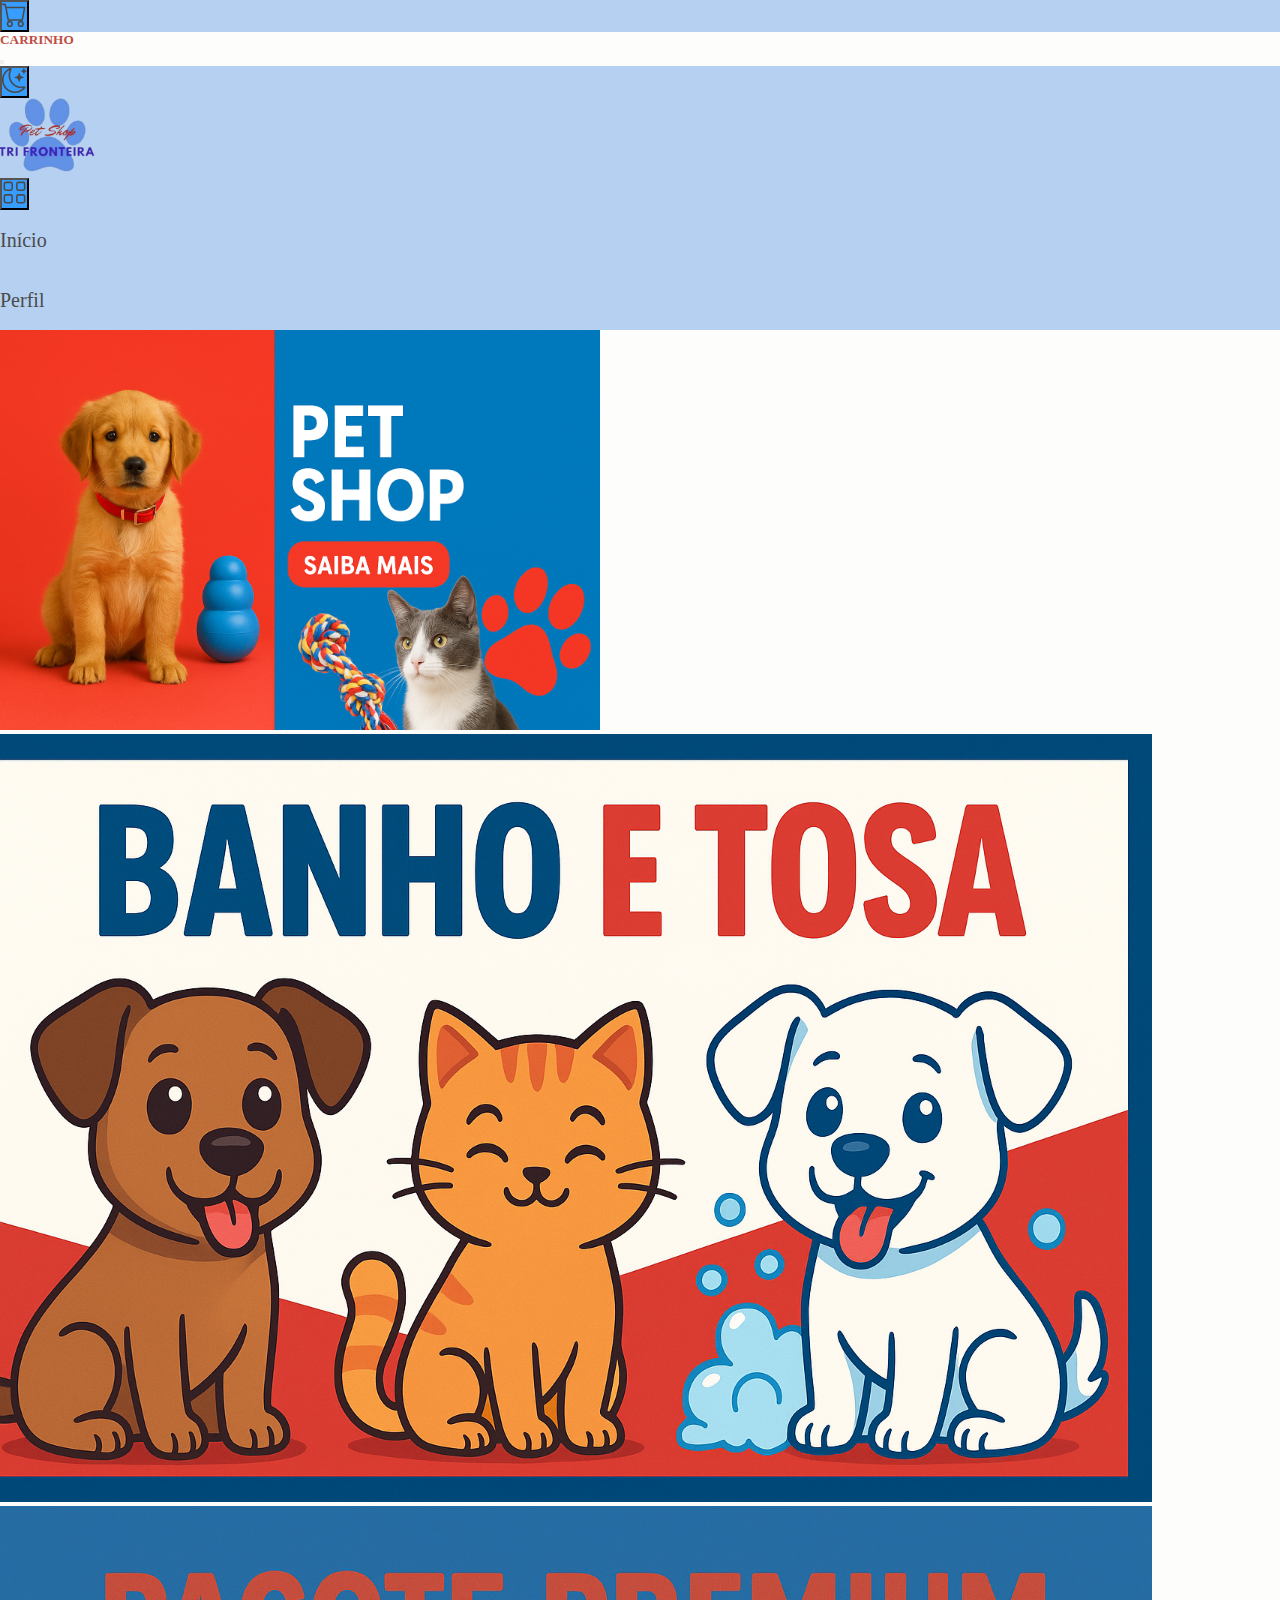
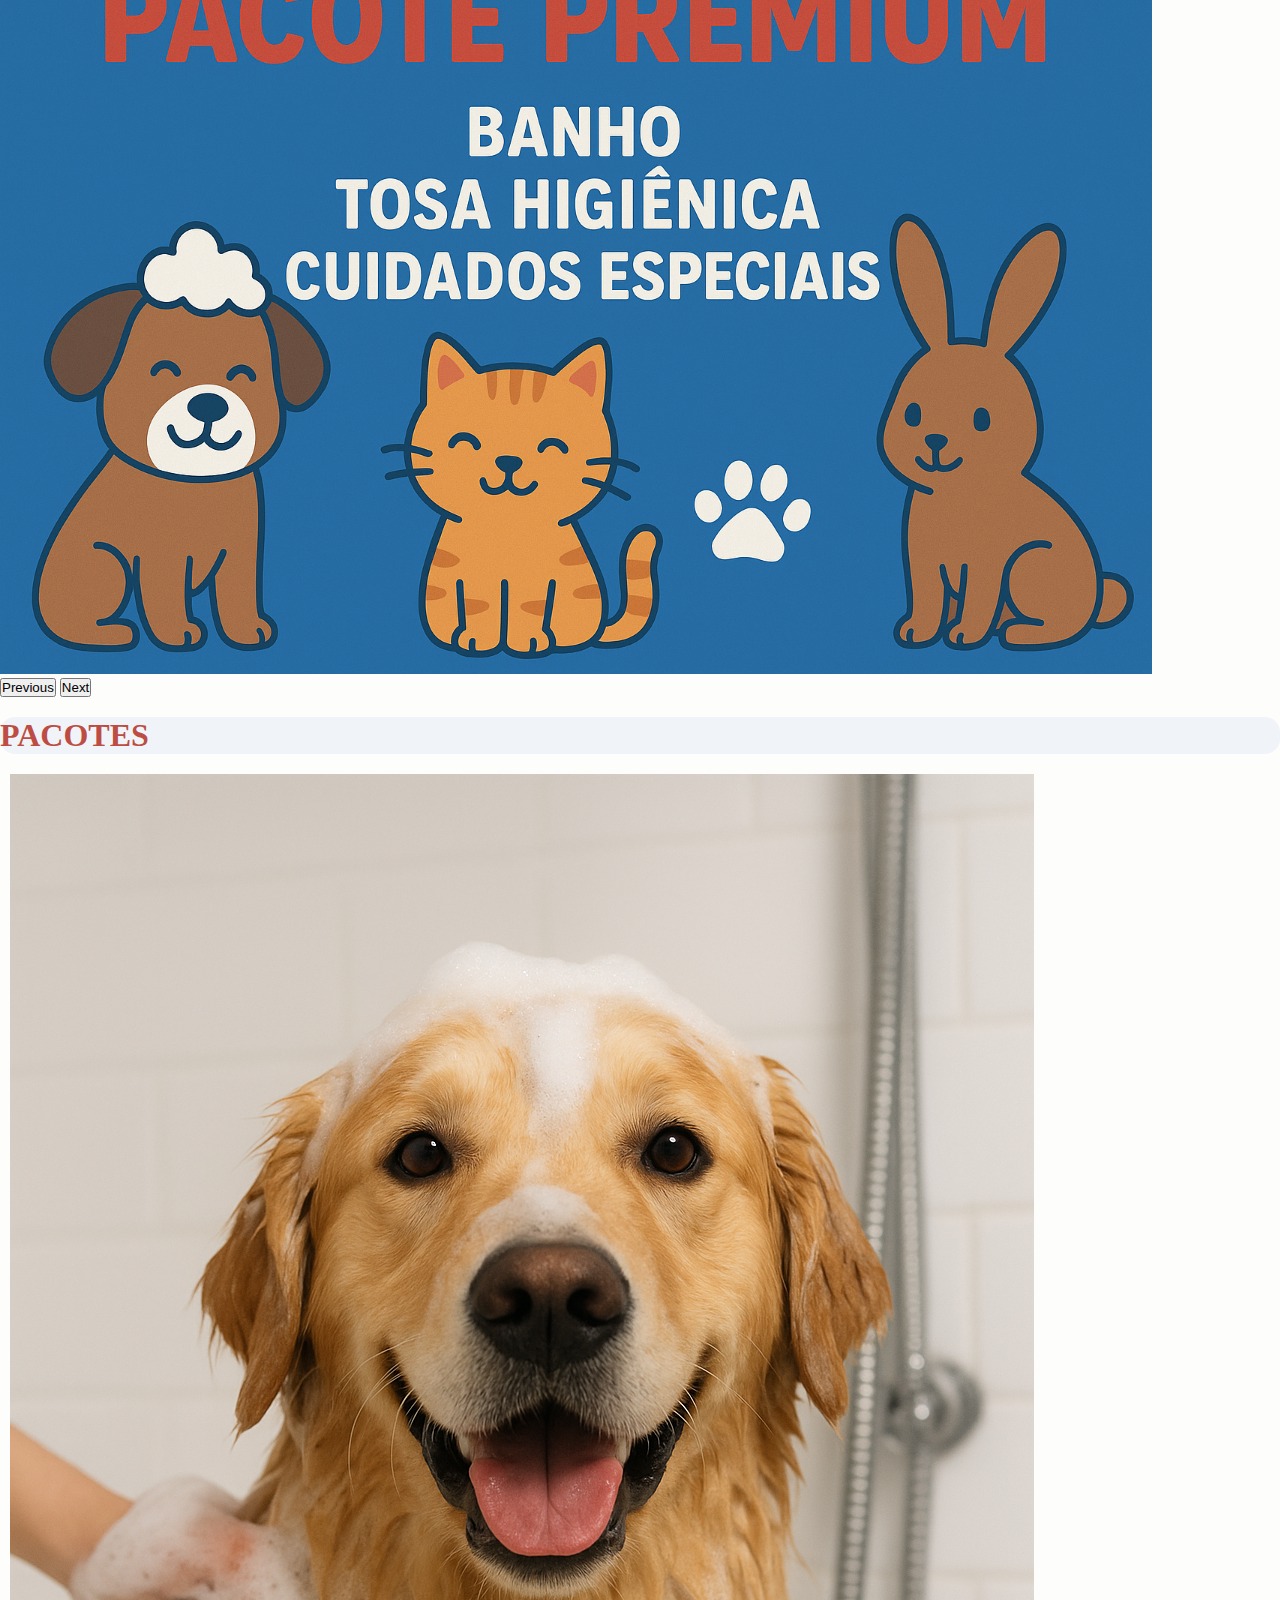
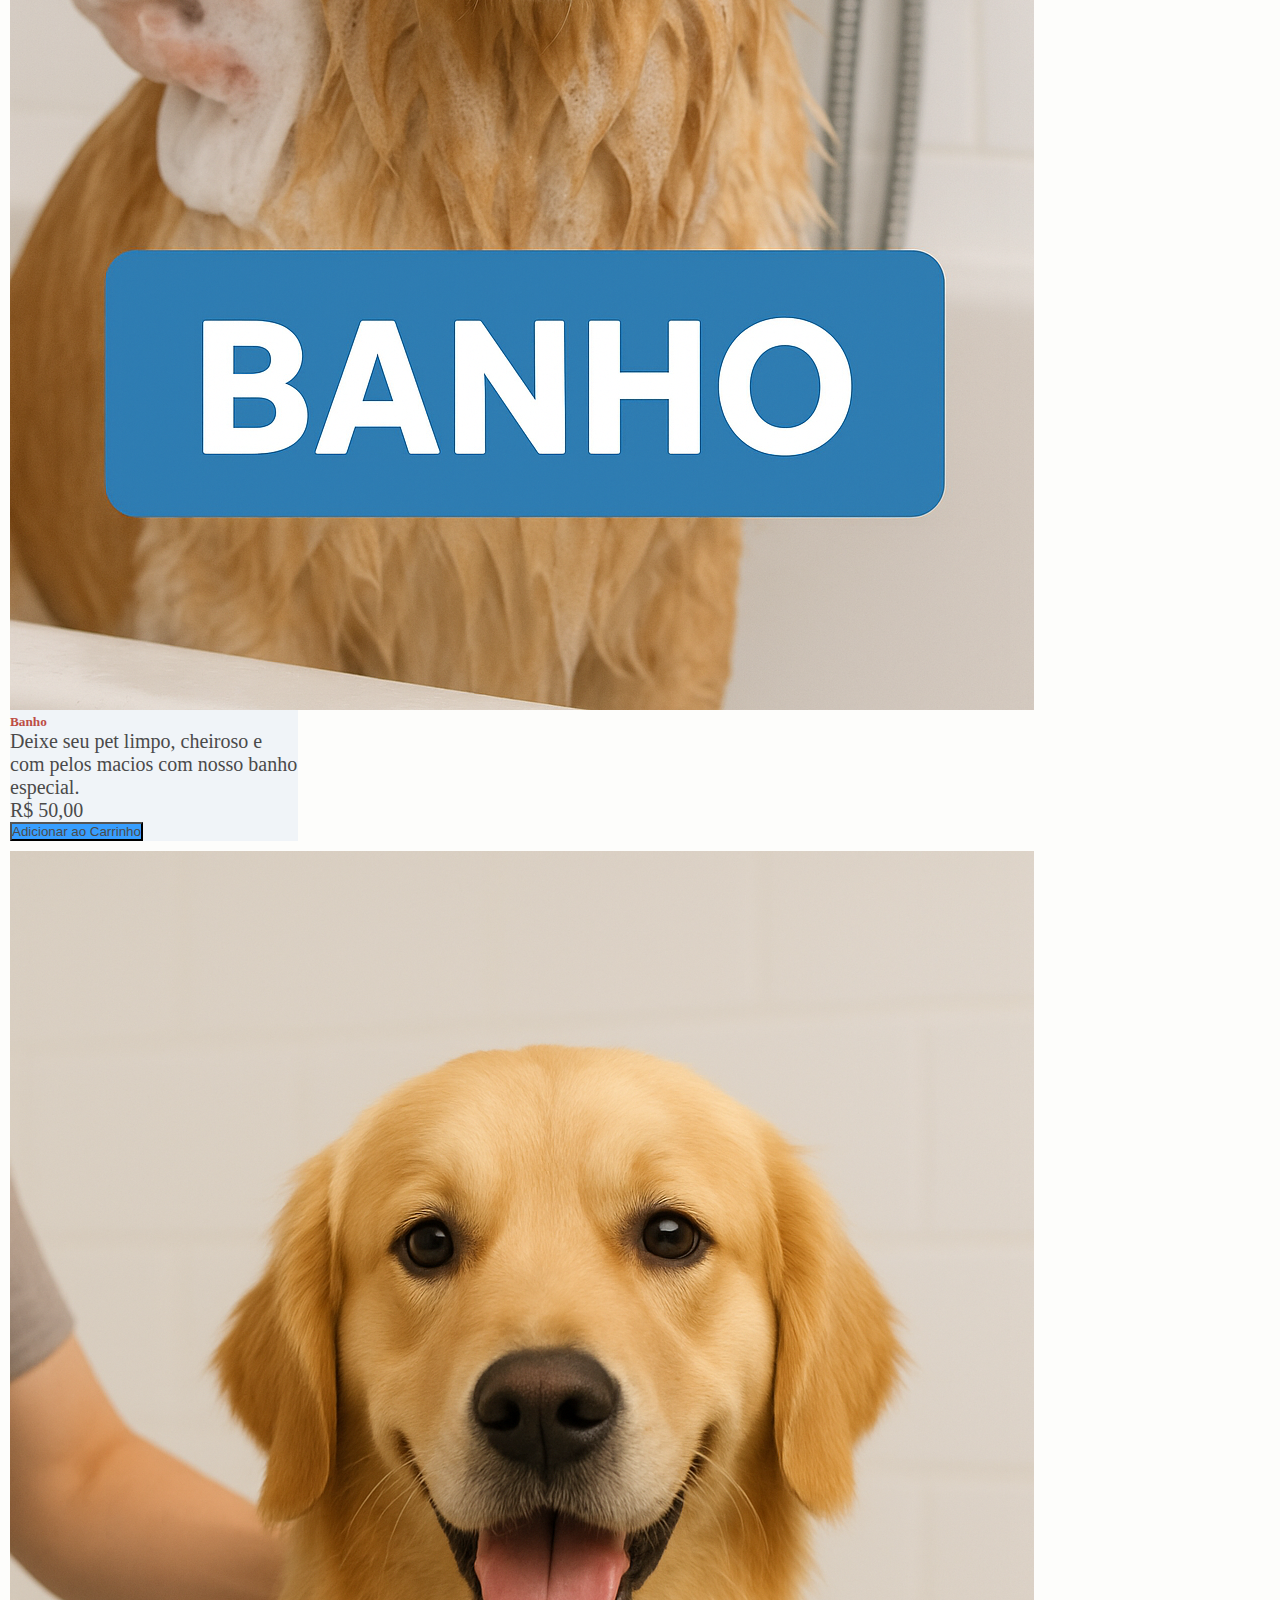
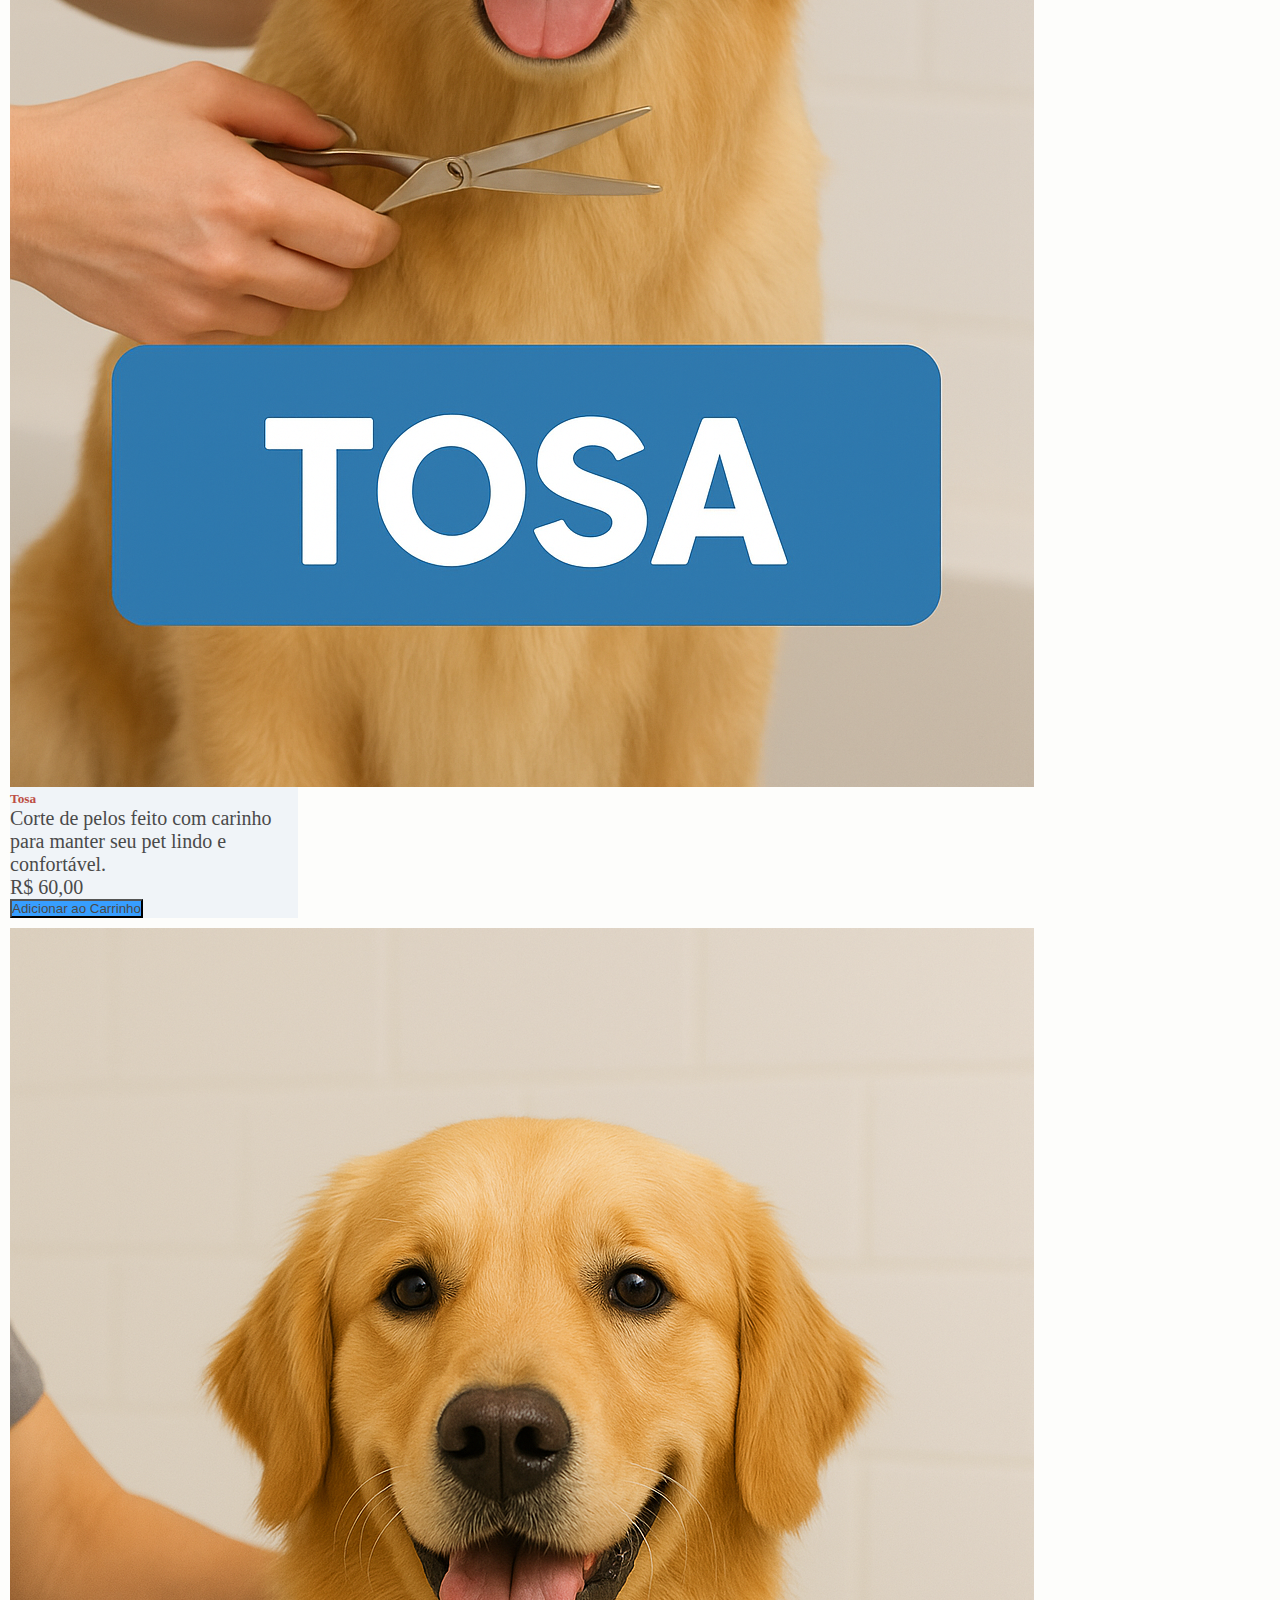
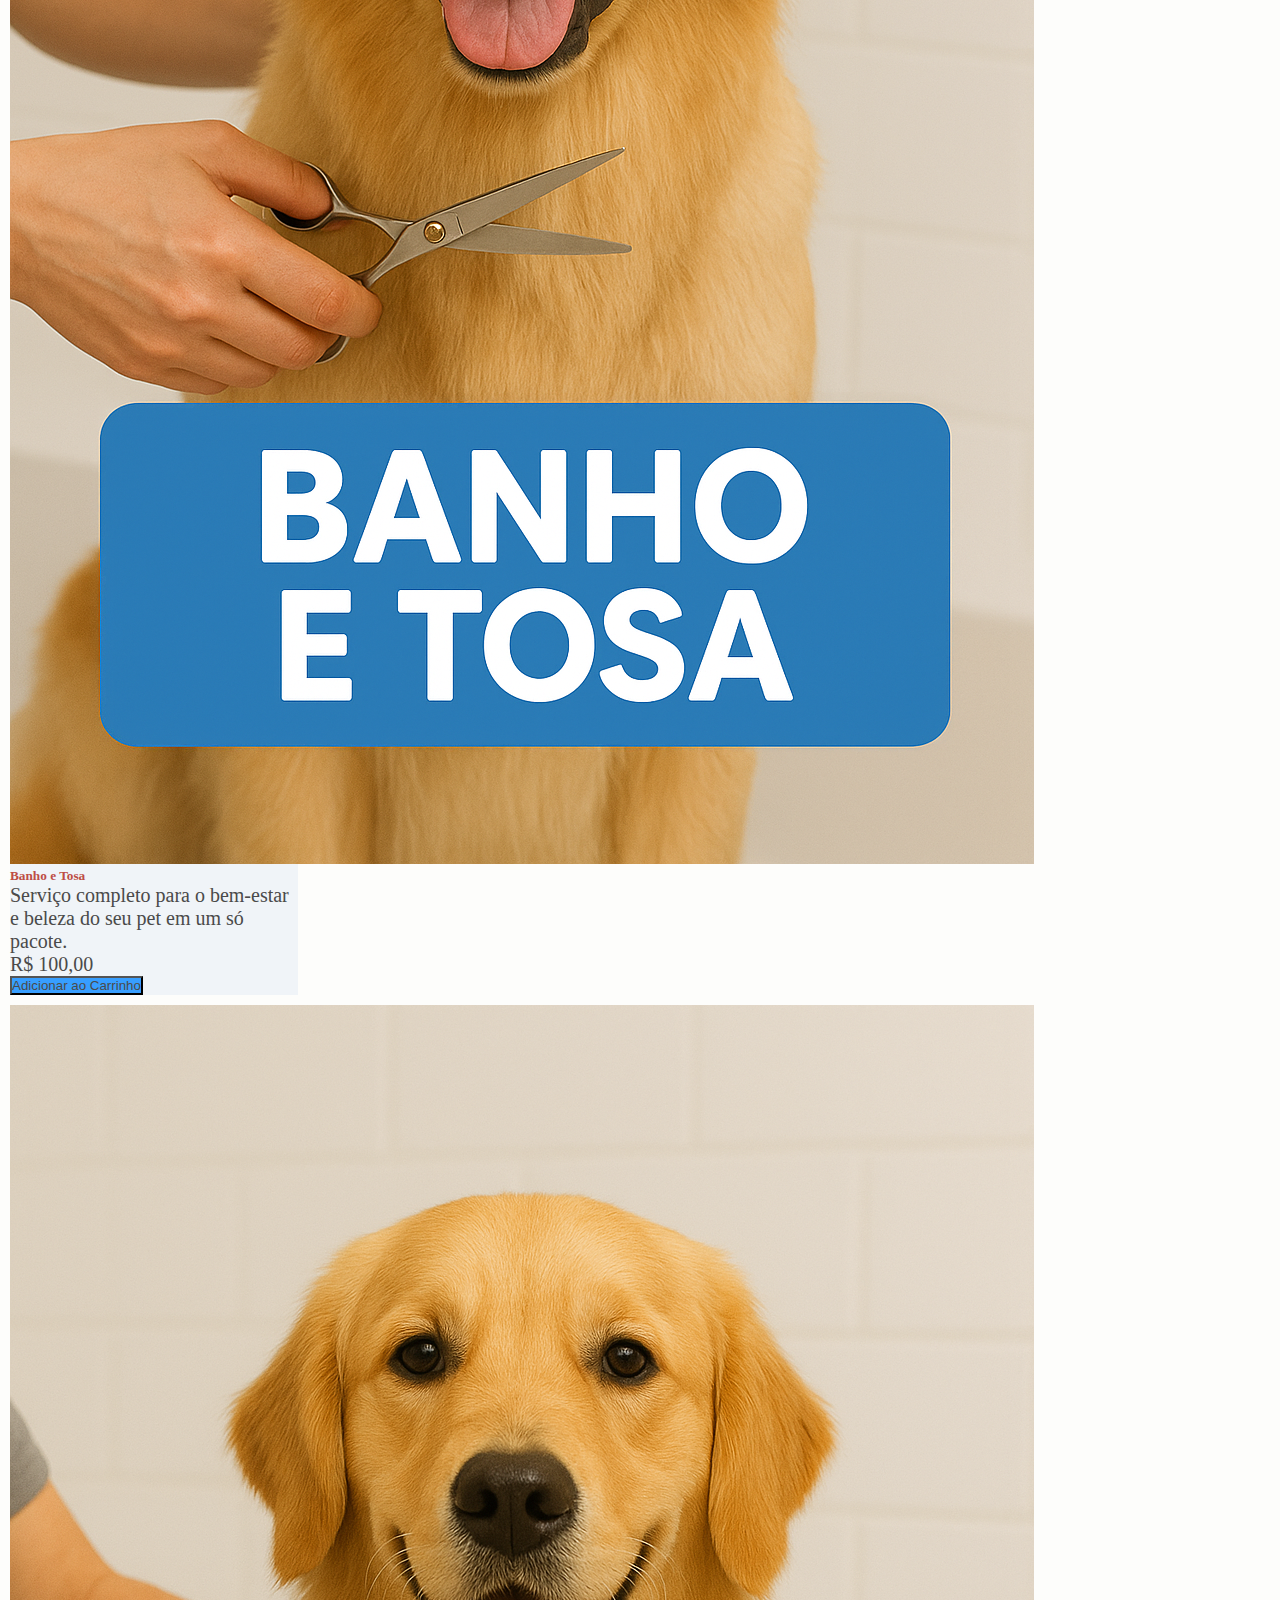
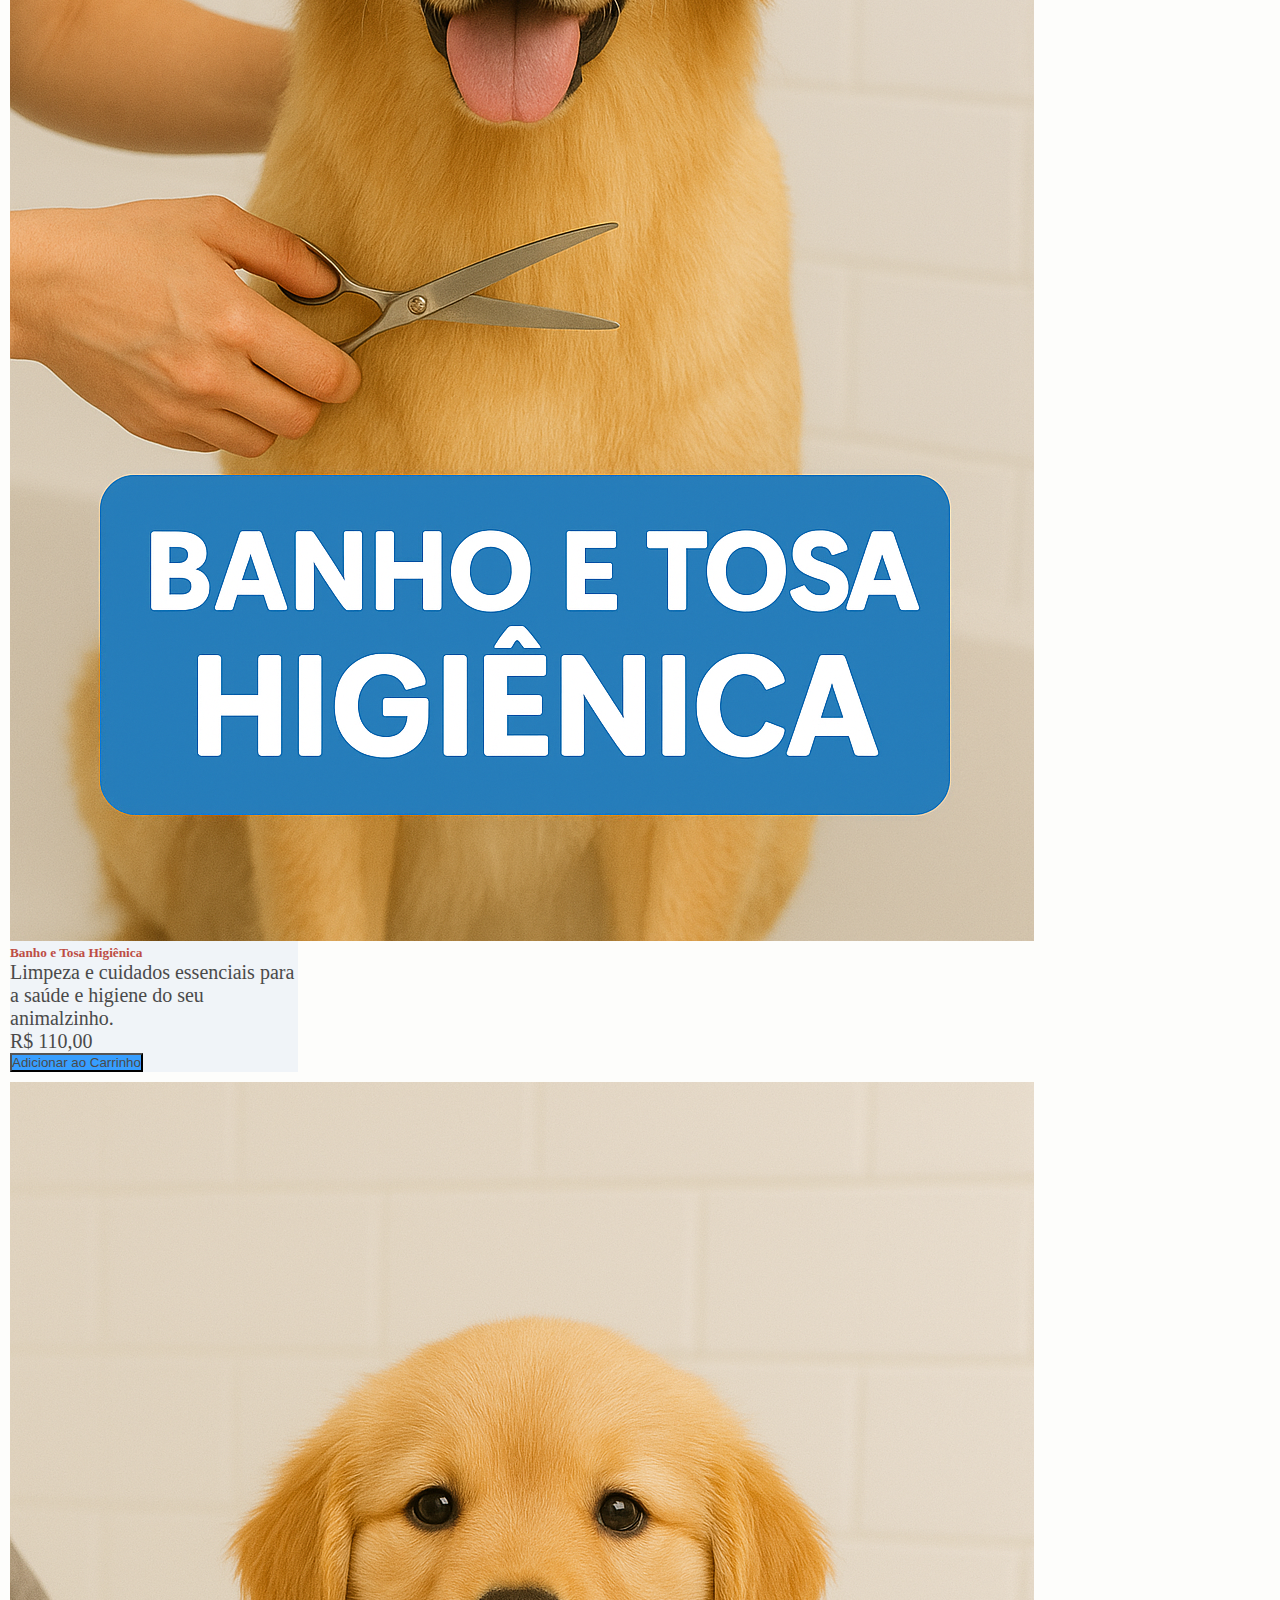
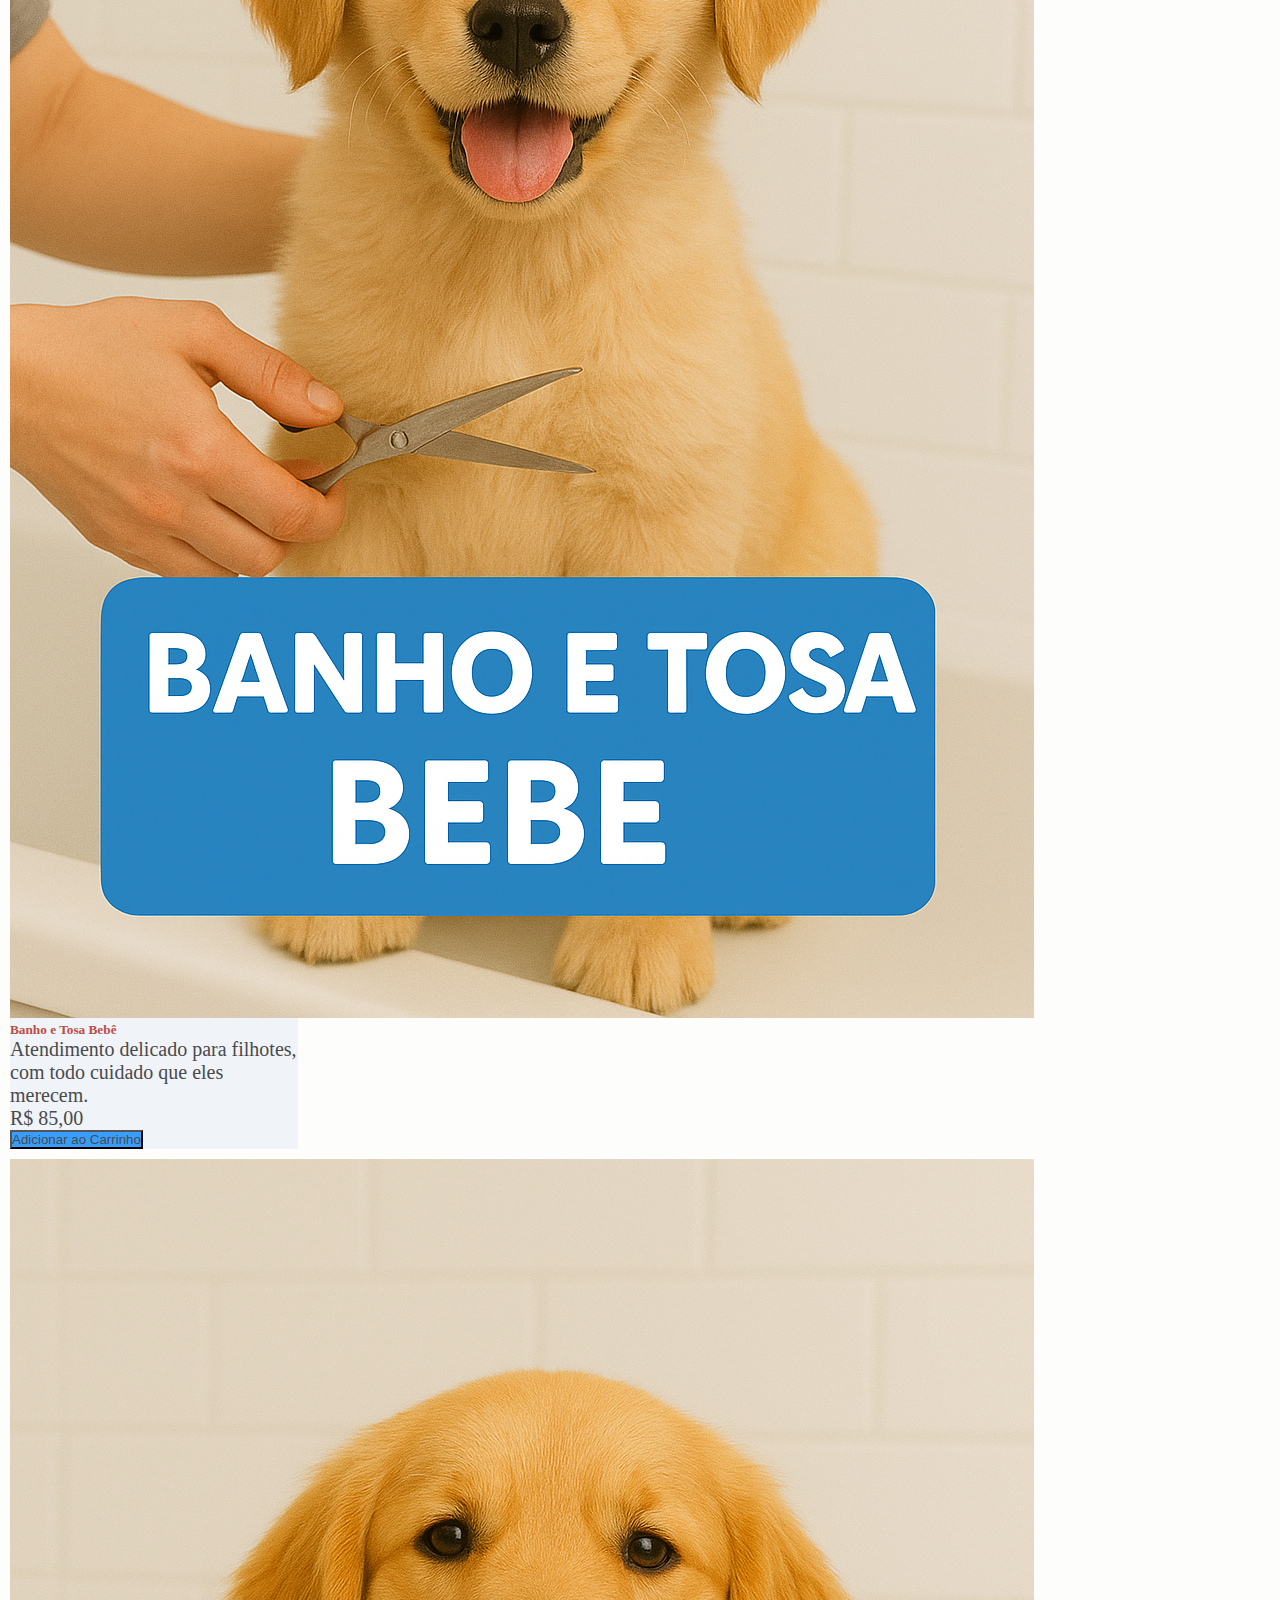
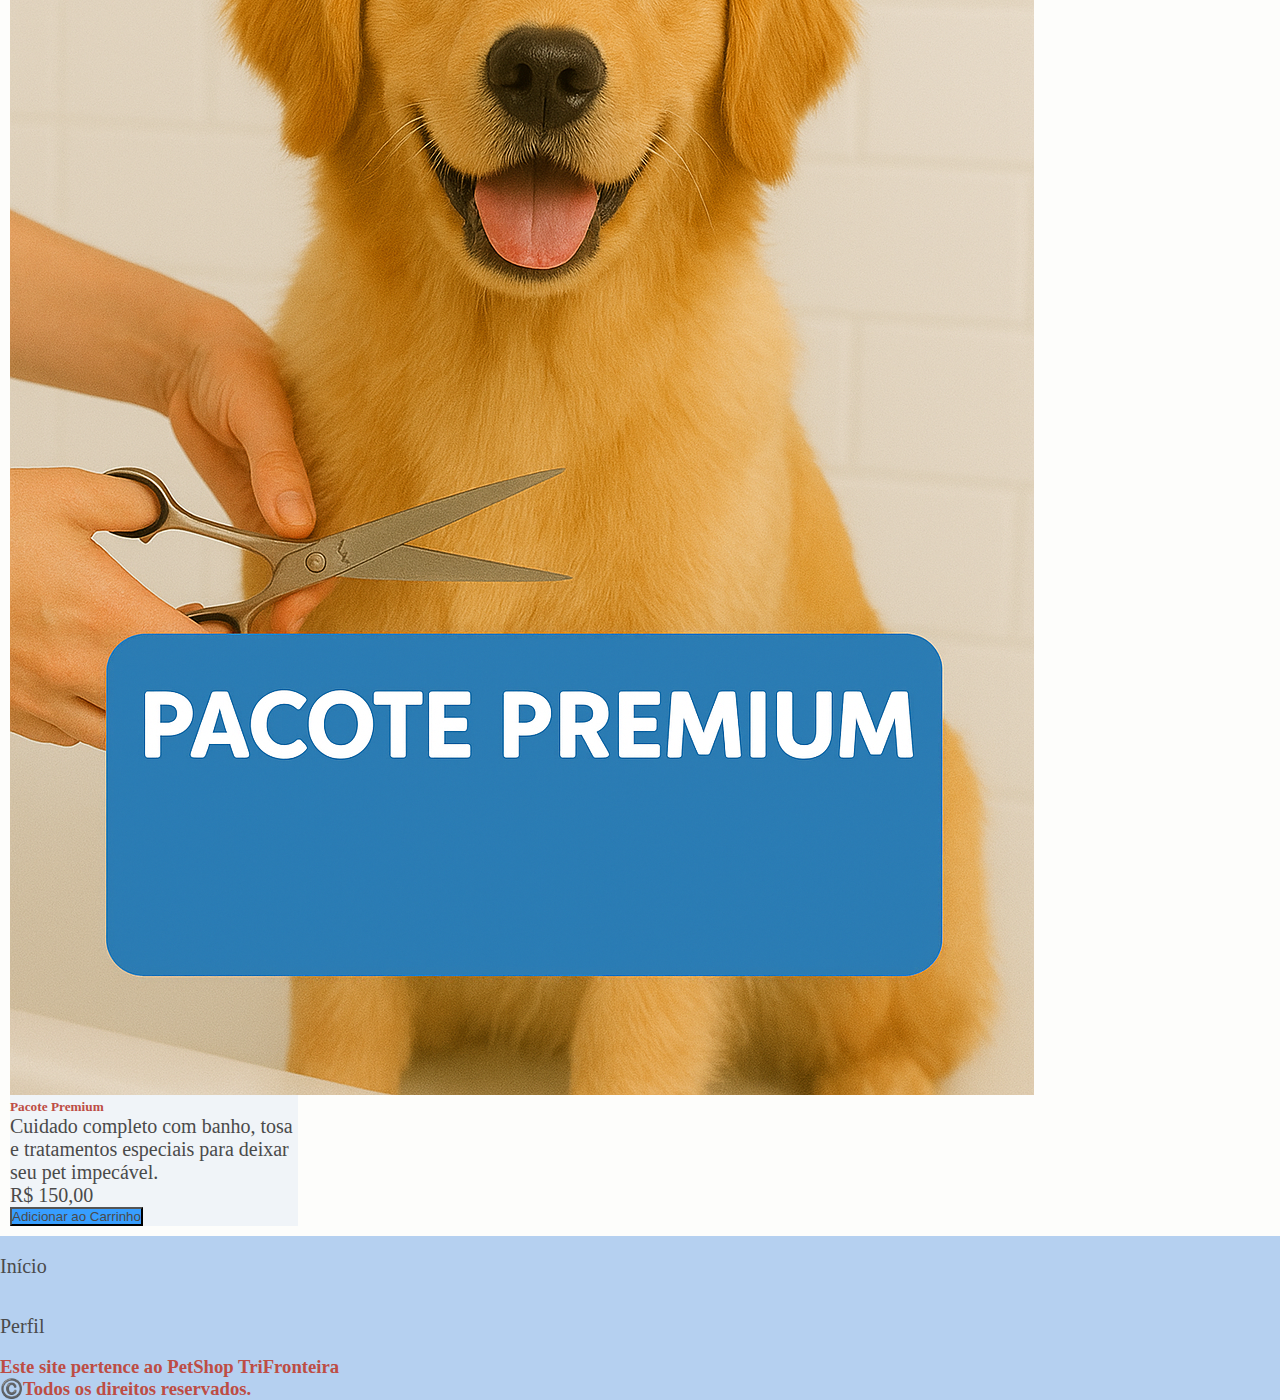
<file: index.html>
<!DOCTYPE html>
<html lang="en">
  <head>
    <meta charset="utf-8" />
    <meta name="viewport" content="width=device-width, initial-scale=1" />
    <title>Início - PetShop TriFronteira</title>
    <link
      href="https://cdn.jsdelivr.net/npm/bootstrap@5.3.8/dist/css/bootstrap.min.css"
      rel="stylesheet"
      integrity="sha384-sRIl4kxILFvY47J16cr9ZwB07vP4J8+LH7qKQnuqkuIAvNWLzeN8tE5YBujZqJLB"
      crossorigin="anonymous"
    />
    <link href="sistema/global/styles.css" rel="stylesheet" />
    <link href="sistema/inicio/estilosinicio.css" rel="stylesheet" />
  </head>
  <body>
    <nav class="navbar">
      <div class="container-fluid">
        <div class="me-auto">
          <button
            class="btn but"
            type="button"
            data-bs-toggle="offcanvas"
            data-bs-target="#offcanvasScrolling"
            aria-controls="offcanvasScrolling"
          >
            <svg
              xmlns="http://www.w3.org/2000/svg"
              height="25px"
              fill="currentColor"
              class="bi bi-cart"
              viewBox="0 0 16 16"
            >
              <path
                d="M0 1.5A.5.5 0 0 1 .5 1H2a.5.5 0 0 1 .485.379L2.89 3H14.5a.5.5 0 0 1 .491.592l-1.5 8A.5.5 0 0 1 13 12H4a.5.5 0 0 1-.491-.408L2.01 3.607 1.61 2H.5a.5.5 0 0 1-.5-.5M3.102 4l1.313 7h8.17l1.313-7zM5 12a2 2 0 1 0 0 4 2 2 0 0 0 0-4m7 0a2 2 0 1 0 0 4 2 2 0 0 0 0-4m-7 1a1 1 0 1 1 0 2 1 1 0 0 1 0-2m7 0a1 1 0 1 1 0 2 1 1 0 0 1 0-2"
              />
            </svg>
          </button>

          <div
            class="offcanvas offcanvas-start cor"
            data-bs-scroll="true"
            data-bs-backdrop="false"
            tabindex="-1"
            id="offcanvasScrolling"
            aria-labelledby="offcanvasScrollingLabel"
          >
            <div class="offcanvas-header">
              <h5
                class="offcanvas-title text-center"
                id="offcanvasScrollingLabel"
              >
                CARRINHO
              </h5>
              <button
                type="button"
                class="btn-close"
                data-bs-dismiss="offcanvas"
                aria-label="Close"
              ></button>
            </div>
            <div class="offcanvas-body">
              <div class="container">
                <div class="row">
                  <div id="item1" class="col-12"></div>
                  <div id="item2" class="col-12"></div>
                  <div id="item3" class="col-12"></div>
                  <div id="item4" class="col-12"></div>
                  <div id="item5" class="col-12"></div>
                  <div id="item6" class="col-12"></div>
                  <div id="total" class="col-12"></div>
                </div>
              </div>
            </div>
          </div>
          <button class="btn but" onclick="darkmode()">
            <svg
              xmlns="http://www.w3.org/2000/svg"
              height="25px"
              fill="currentColor"
              class="bi bi-moon-stars"
              viewBox="0 0 16 16"
            >
              <path
                d="M6 .278a.77.77 0 0 1 .08.858 7.2 7.2 0 0 0-.878 3.46c0 4.021 3.278 7.277 7.318 7.277q.792-.001 1.533-.16a.79.79 0 0 1 .81.316.73.73 0 0 1-.031.893A8.35 8.35 0 0 1 8.344 16C3.734 16 0 12.286 0 7.71 0 4.266 2.114 1.312 5.124.06A.75.75 0 0 1 6 .278M4.858 1.311A7.27 7.27 0 0 0 1.025 7.71c0 4.02 3.279 7.276 7.319 7.276a7.32 7.32 0 0 0 5.205-2.162q-.506.063-1.029.063c-4.61 0-8.343-3.714-8.343-8.29 0-1.167.242-2.278.681-3.286"
              />
              <path
                d="M10.794 3.148a.217.217 0 0 1 .412 0l.387 1.162c.173.518.579.924 1.097 1.097l1.162.387a.217.217 0 0 1 0 .412l-1.162.387a1.73 1.73 0 0 0-1.097 1.097l-.387 1.162a.217.217 0 0 1-.412 0l-.387-1.162A1.73 1.73 0 0 0 9.31 6.593l-1.162-.387a.217.217 0 0 1 0-.412l1.162-.387a1.73 1.73 0 0 0 1.097-1.097zM13.863.099a.145.145 0 0 1 .274 0l.258.774c.115.346.386.617.732.732l.774.258a.145.145 0 0 1 0 .274l-.774.258a1.16 1.16 0 0 0-.732.732l-.258.774a.145.145 0 0 1-.274 0l-.258-.774a1.16 1.16 0 0 0-.732-.732l-.774-.258a.145.145 0 0 1 0-.274l.774-.258c.346-.115.617-.386.732-.732z"
              />
            </svg>
          </button>
        </div>
        <div class="mx-auto">
          <a class="navbar-brand" href="index.html">
            <img src="sistema/images/pet.png" alt="Bootstrap" height="75px" />
          </a>
        </div>
        <div class="ms-auto">
          <div class="btn-group dropstart">
            <button
              class="btn dropdown-toggle but"
              type="button"
              data-bs-toggle="dropdown"
              aria-expanded="false"
            >
              <svg
                xmlns="http://www.w3.org/2000/svg"
                height="25px"
                fill="currentColor"
                class="bi bi-grid"
                viewBox="0 0 16 16"
              >
                <path
                  d="M1 2.5A1.5 1.5 0 0 1 2.5 1h3A1.5 1.5 0 0 1 7 2.5v3A1.5 1.5 0 0 1 5.5 7h-3A1.5 1.5 0 0 1 1 5.5zM2.5 2a.5.5 0 0 0-.5.5v3a.5.5 0 0 0 .5.5h3a.5.5 0 0 0 .5-.5v-3a.5.5 0 0 0-.5-.5zm6.5.5A1.5 1.5 0 0 1 10.5 1h3A1.5 1.5 0 0 1 15 2.5v3A1.5 1.5 0 0 1 13.5 7h-3A1.5 1.5 0 0 1 9 5.5zm1.5-.5a.5.5 0 0 0-.5.5v3a.5.5 0 0 0 .5.5h3a.5.5 0 0 0 .5-.5v-3a.5.5 0 0 0-.5-.5zM1 10.5A1.5 1.5 0 0 1 2.5 9h3A1.5 1.5 0 0 1 7 10.5v3A1.5 1.5 0 0 1 5.5 15h-3A1.5 1.5 0 0 1 1 13.5zm1.5-.5a.5.5 0 0 0-.5.5v3a.5.5 0 0 0 .5.5h3a.5.5 0 0 0 .5-.5v-3a.5.5 0 0 0-.5-.5zm6.5.5A1.5 1.5 0 0 1 10.5 9h3a1.5 1.5 0 0 1 1.5 1.5v3a1.5 1.5 0 0 1-1.5 1.5h-3A1.5 1.5 0 0 1 9 13.5zm1.5-.5a.5.5 0 0 0-.5.5v3a.5.5 0 0 0 .5.5h3a.5.5 0 0 0 .5-.5v-3a.5.5 0 0 0-.5-.5z"
                />
              </svg>
            </button>
            <ul class="dropdown-menu">
              <li>
                <a class="dropdown-item" href="index.html"
                  >Início</a
                >
              </li>
              <li>
                <a class="dropdown-item" href="sistema/perfil/perfil.html"
                  >Perfil</a
                >
              </li>
            </ul>
          </div>
        </div>
      </div>
    </nav>

    <div id="carouselExample" class="carousel slide">
      <div class="carousel-inner">
        <div class="carousel-item active">
          <img
            src="sistema/images/carrossel1.png"
            class="d-block w-100"
            alt="..."
            style="max-height: 768px"
          />
        </div>
        <div class="carousel-item">
          <img
            src="sistema/images/carrossel2.png"
            class="d-block w-100"
            alt="..."
            style="max-height: 768px"
          />
        </div>
        <div class="carousel-item">
          <img
            src="sistema/images/carrossel3.png"
            class="d-block w-100"
            alt="..."
            style="max-height: 768px"
          />
        </div>
      </div>
      <button
        class="carousel-control-prev"
        type="button"
        data-bs-target="#carouselExample"
        data-bs-slide="prev"
      >
        <span class="carousel-control-prev-icon" aria-hidden="true"></span>
        <span class="visually-hidden">Previous</span>
      </button>
      <button
        class="carousel-control-next"
        type="button"
        data-bs-target="#carouselExample"
        data-bs-slide="next"
      >
        <span class="carousel-control-next-icon" aria-hidden="true"></span>
        <span class="visually-hidden">Next</span>
      </button>
    </div>
    <div class="container">
      <div class="row">
        <div class="col-12">
          <div class="sessao">
            <h1 class="display-6 fw-bold text-center">PACOTES</h1>
          </div>
        </div>
        <div class="col-12 col-md-4 col-lg-4">
          <div class="card esp" style="width: 18rem">
            <img
              src="sistema/images/banho.png"
              class="card-img-top"
              alt="..."
            />
            <div class="card-body">
              <h5 class="card-title">Banho</h5>
              <p class="card-text">
                Deixe seu pet limpo, cheiroso e com pelos macios com nosso banho
                especial.<br />R$ 50,00
              </p>
              <button class="btn" onclick="cart(1)">
                Adicionar ao Carrinho
              </button>
            </div>
          </div>
        </div>
        <div class="col-12 col-md-4 col-lg-4">
          <div class="card esp" style="width: 18rem">
            <img
              src="sistema/images/tosa.png"
              class="card-img-top"
              alt="..."
            />
            <div class="card-body">
              <h5 class="card-title">Tosa</h5>
              <p class="card-text">
                Corte de pelos feito com carinho para manter seu pet lindo e
                confortável.<br />R$ 60,00
              </p>
              <button class="btn" onclick="cart(2)">
                Adicionar ao Carrinho
              </button>
            </div>
          </div>
        </div>
        <div class="col-12 col-md-4 col-lg-4">
          <div class="card esp" style="width: 18rem">
            <img
              src="sistema/images/banhoetosa.png"
              class="card-img-top"
              alt="..."
            />
            <div class="card-body">
              <h5 class="card-title">Banho e Tosa</h5>
              <p class="card-text">
                Serviço completo para o bem-estar e beleza do seu pet em um só
                pacote.<br />R$ 100,00
              </p>
              <button class="btn" onclick="cart(3)">
                Adicionar ao Carrinho
              </button>
            </div>
          </div>
        </div>
        <div class="col-12 col-md-4 col-lg-4">
          <div class="card esp" style="width: 18rem">
            <img
              src="sistema/images/banhoetosahigienica.png"
              class="card-img-top"
              alt="..."
            />
            <div class="card-body">
              <h5 class="card-title">Banho e Tosa Higiênica</h5>
              <p class="card-text">
                Limpeza e cuidados essenciais para a saúde e higiene do seu
                animalzinho.<br />R$ 110,00
              </p>
              <button class="btn" onclick="cart(4)">
                Adicionar ao Carrinho
              </button>
            </div>
          </div>
        </div>
        <div class="col-12 col-md-4 col-lg-4">
          <div class="card esp" style="width: 18rem">
            <img
              src="sistema/images/banhoetosabebe.png"
              class="card-img-top"
              alt="..."
            />
            <div class="card-body">
              <h5 class="card-title">Banho e Tosa Bebê</h5>
              <p class="card-text">
                Atendimento delicado para filhotes, com todo cuidado que eles
                merecem. <br />R$ 85,00
              </p>
              <button class="btn" onclick="cart(5)">
                Adicionar ao Carrinho
              </button>
            </div>
          </div>
        </div>
        <div class="col-12 col-md-4 col-lg-4">
          <div class="card esp" style="width: 18rem">
            <img
              src="sistema/images/pacotepremium.png"
              class="card-img-top"
              alt="..."
            />
            <div class="card-body">
              <h5 class="card-title">Pacote Premium</h5>
              <p class="card-text">
                Cuidado completo com banho, tosa e tratamentos especiais para
                deixar seu pet impecável.<br />R$ 150,00
              </p>
              <button class="btn" onclick="cart(6)">
                Adicionar ao Carrinho
              </button>
            </div>
          </div>
        </div>
      </div>
    </div>

    <footer>
      <div class="container">
        <div class="row">
          <div class="col-4">
            <ul>
              <li><a href="index.html">Início</a></li>
              <li><a href="/sistema/perfil/perfil.html">Perfil</a></li>
            </ul>
          </div>
          <div
            class="col-8 text-center d-flex align-items-center justify-content-center"
          >
            <h3>
              Este site pertence ao PetShop TriFronteira <br />
              ©️Todos os direitos reservados.
            </h3>
          </div>
        </div>
      </div>
    </footer>
    <script
      src="https://cdn.jsdelivr.net/npm/bootstrap@5.3.8/dist/js/bootstrap.bundle.min.js"
      integrity="sha384-FKyoEForCGlyvwx9Hj09JcYn3nv7wiPVlz7YYwJrWVcXK/BmnVDxM+D2scQbITxI"
      crossorigin="anonymous"
    ></script>
    <script src="sistema/global/script.js"></script>
  </body>
</html>
</file>
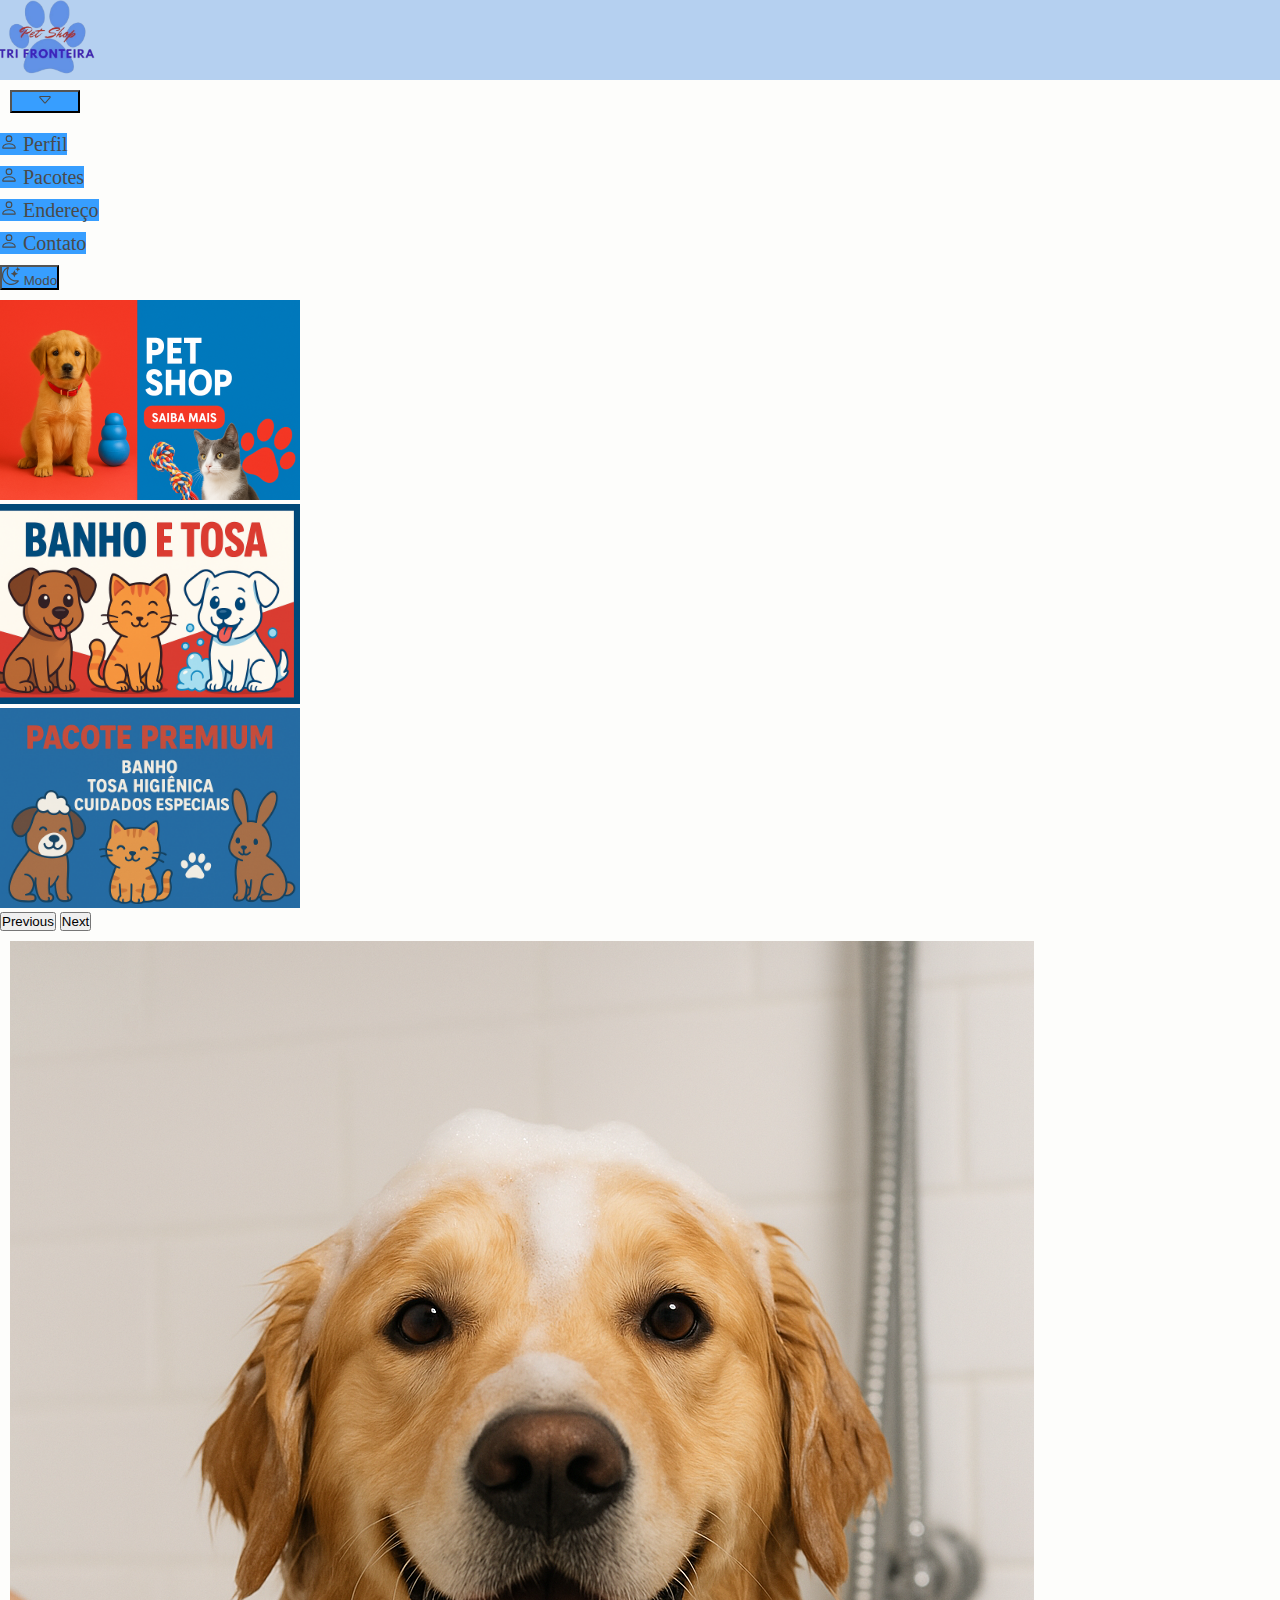
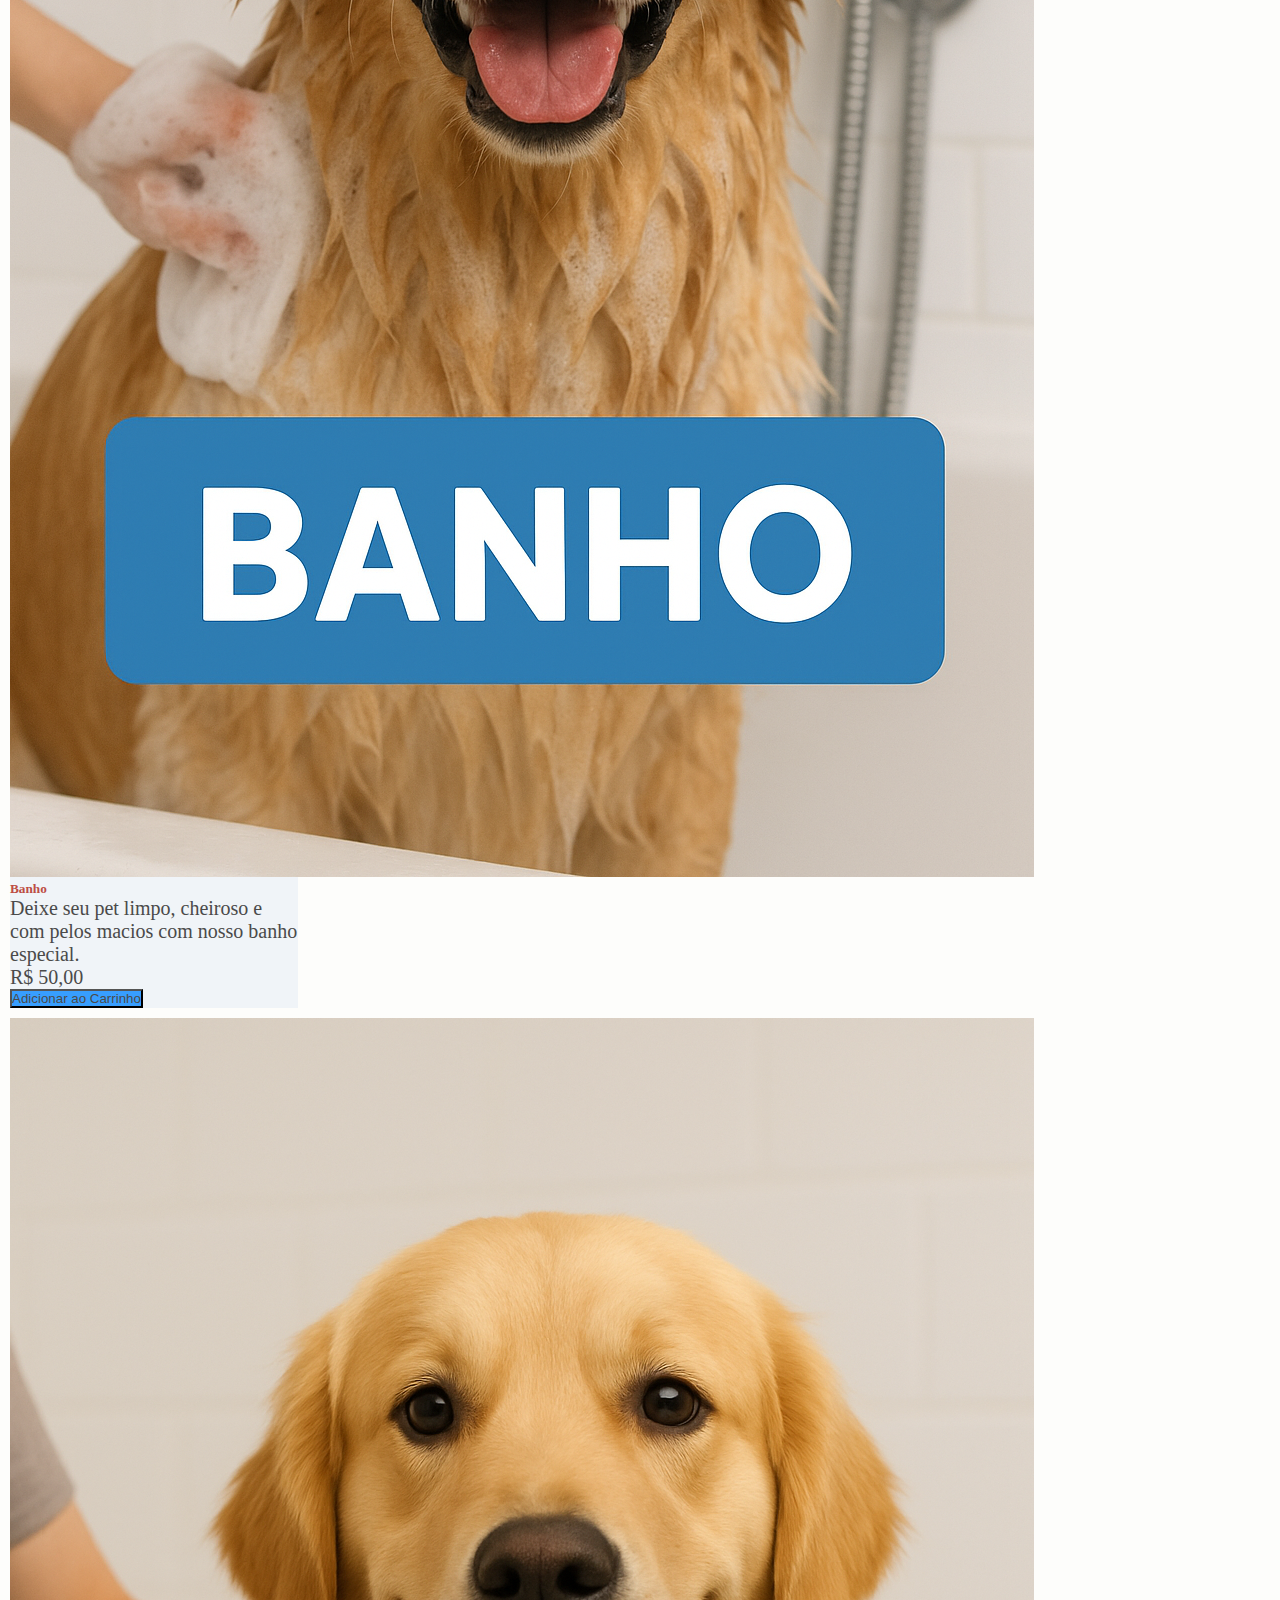
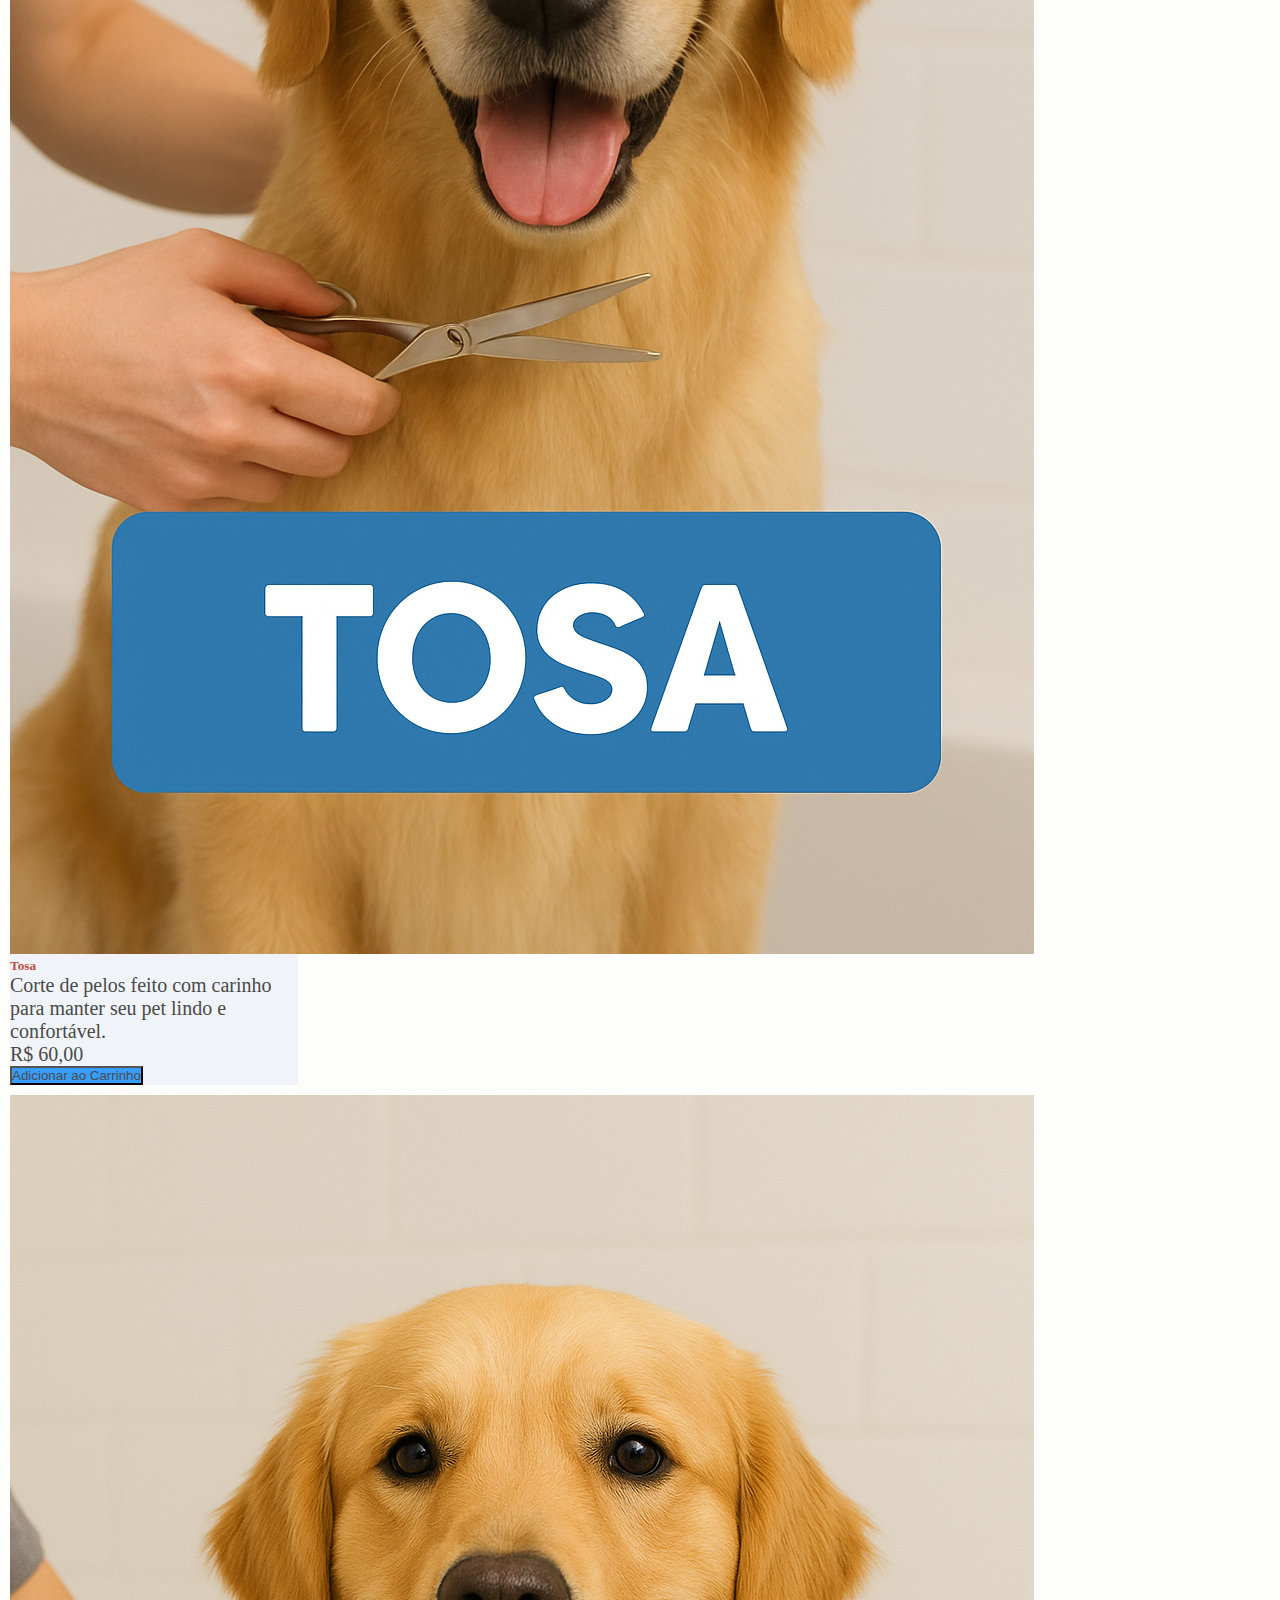
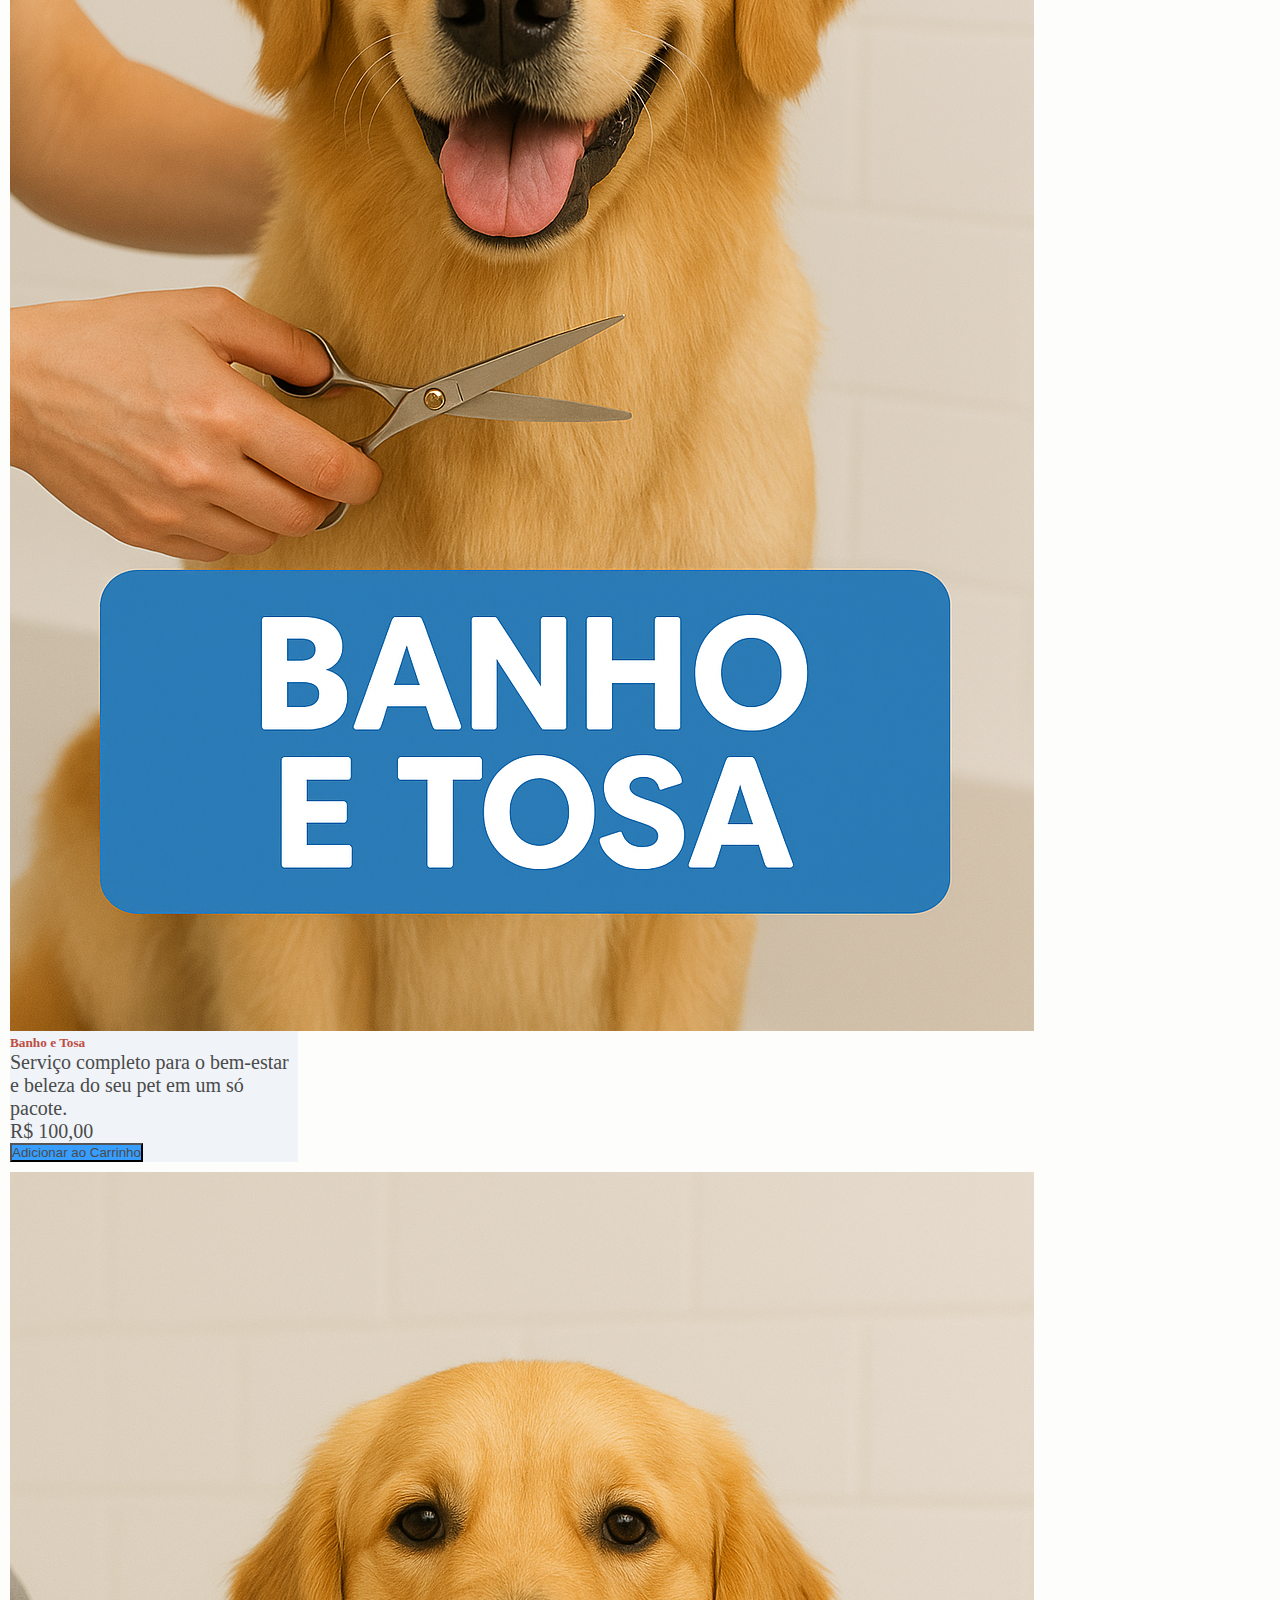
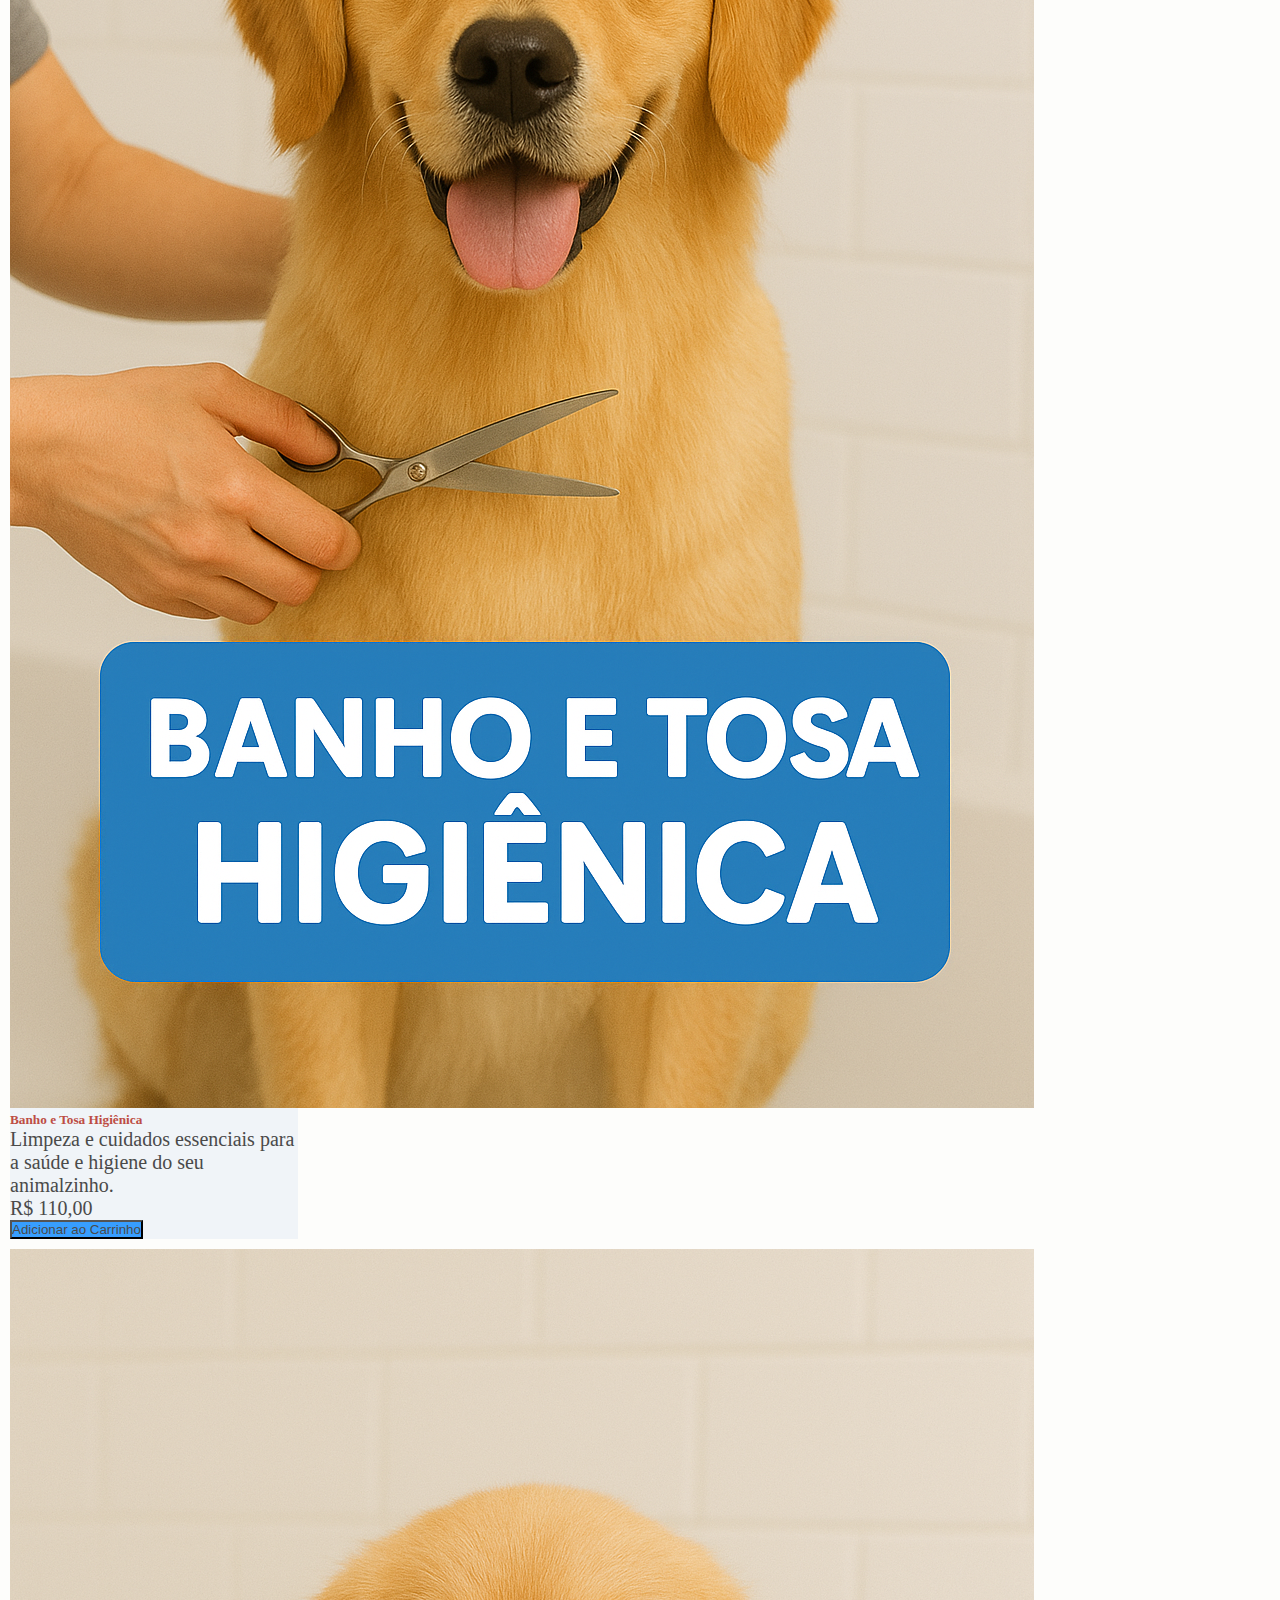
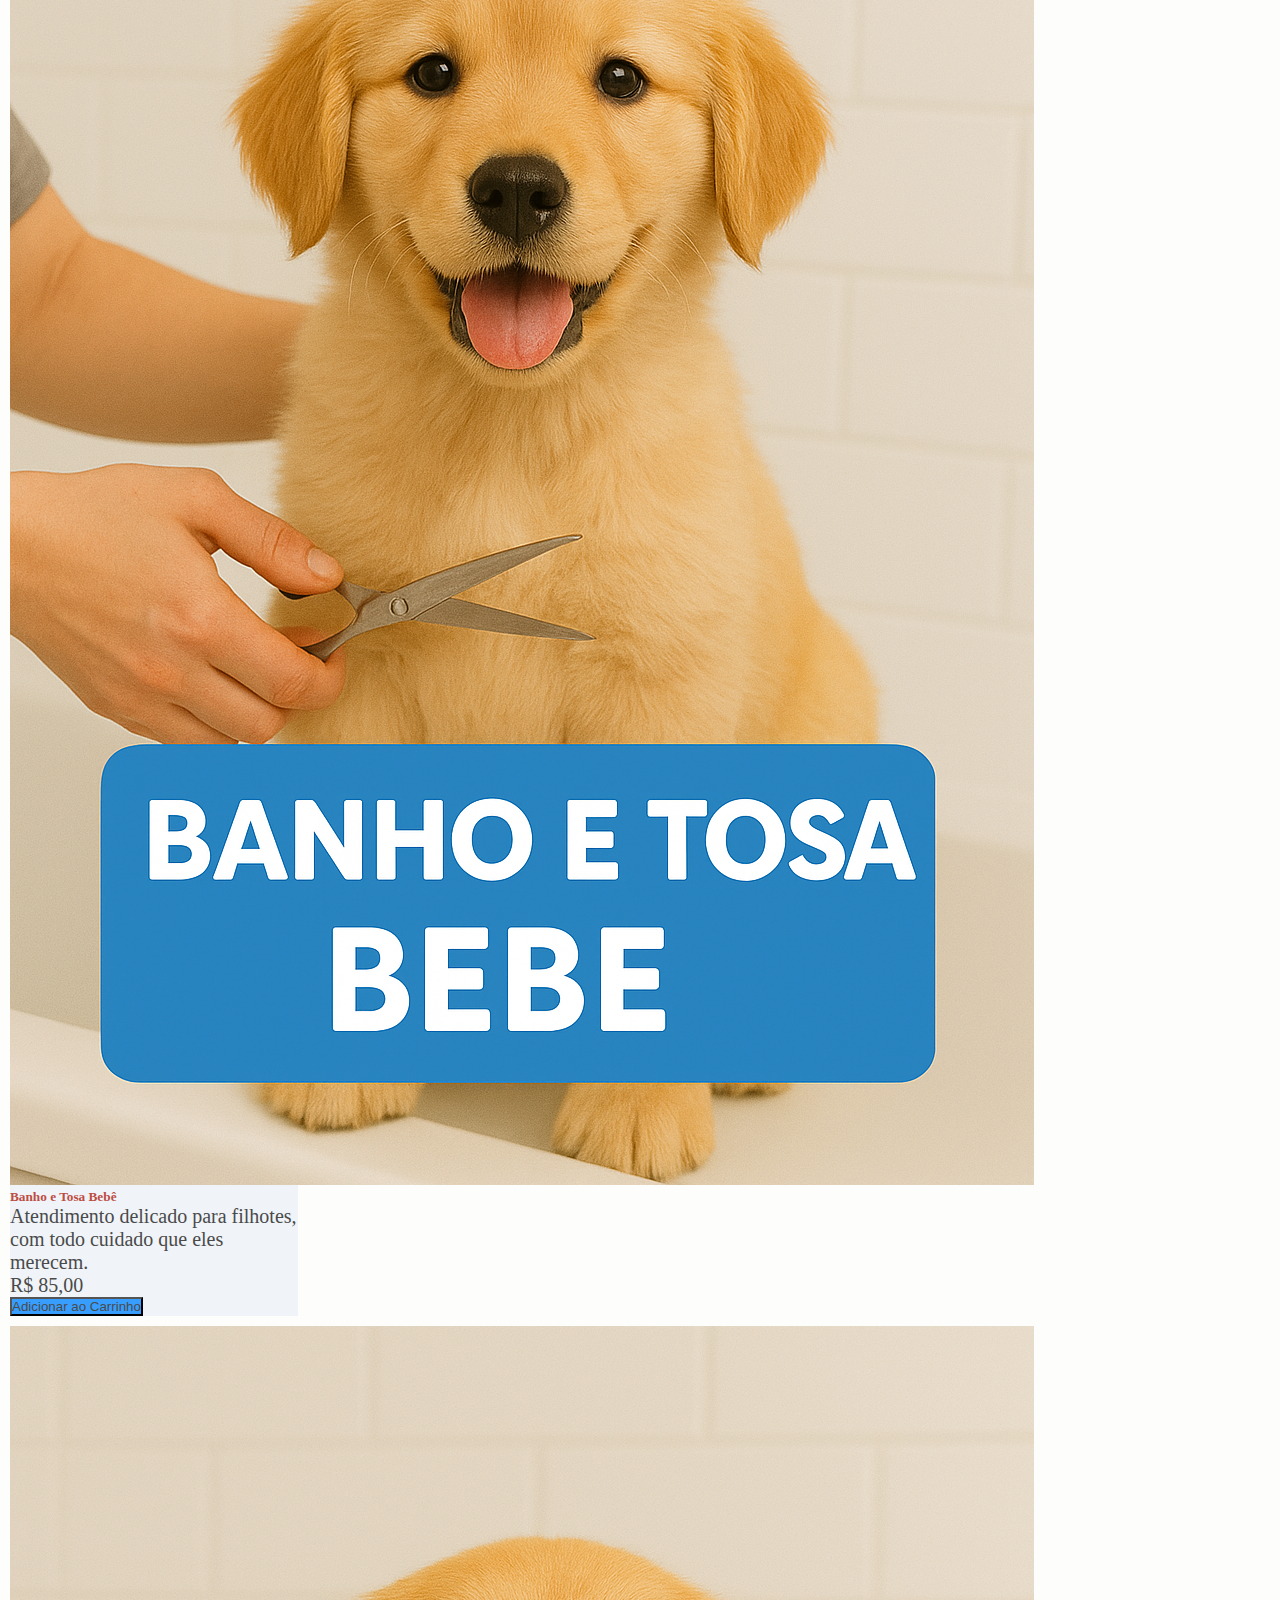
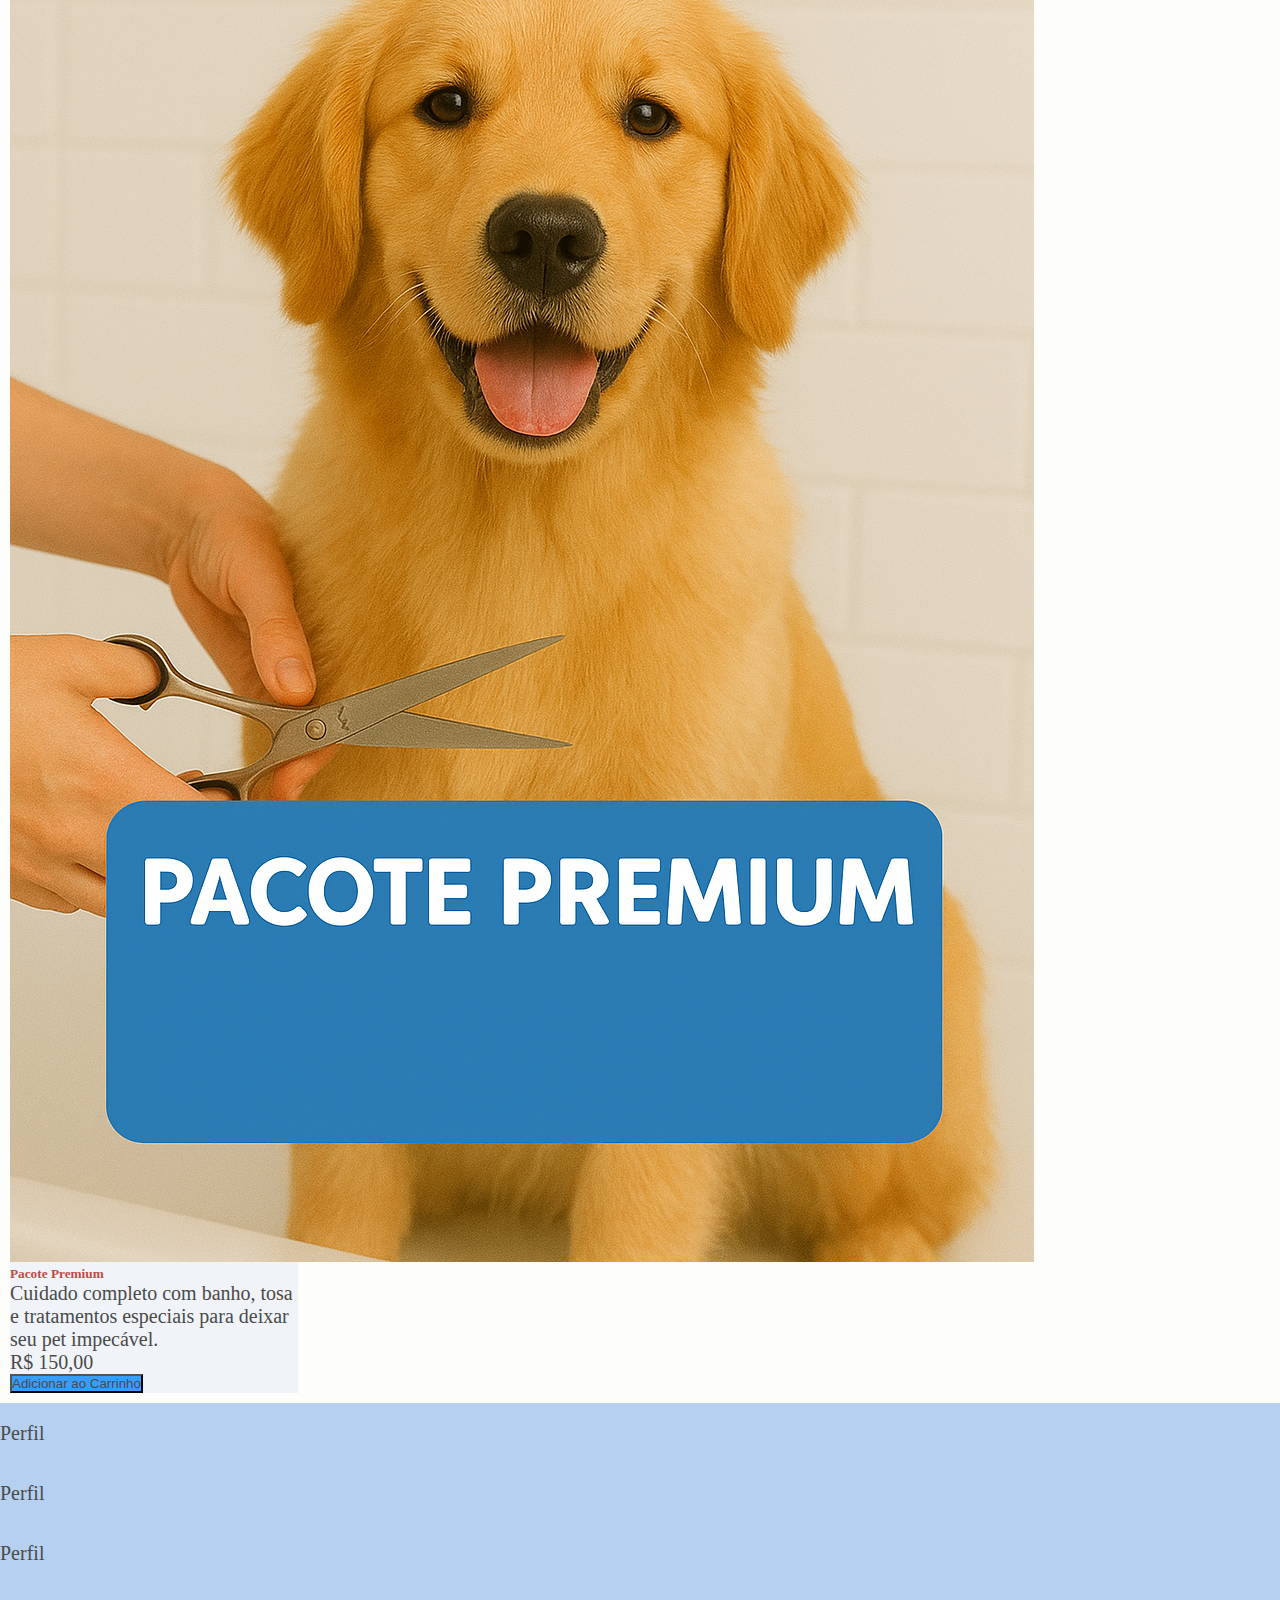
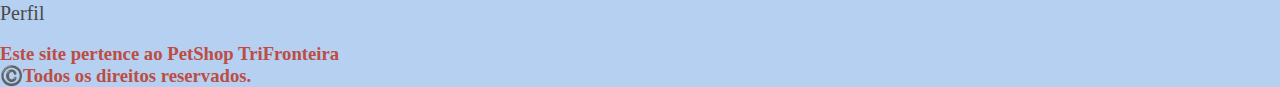
<file: sistema/inicio/inicio.html>
<!DOCTYPE html>
<html lang="en">
  <head>
    <meta charset="utf-8" />
    <meta name="viewport" content="width=device-width, initial-scale=1" />
    <title>Início - PetShop TriFronteira</title>
    <link
      href="https://cdn.jsdelivr.net/npm/bootstrap@5.3.8/dist/css/bootstrap.min.css"
      rel="stylesheet"
      integrity="sha384-sRIl4kxILFvY47J16cr9ZwB07vP4J8+LH7qKQnuqkuIAvNWLzeN8tE5YBujZqJLB"
      crossorigin="anonymous"
    />
    <link href="/sistema/global/styles.css" rel="stylesheet" />
    <link href="estilosinicio.css" rel="stylesheet" />
  </head>
  <body>
    <nav class="navbar">
      <div class="container-fluid">
        <div class="mx-auto">
          <a class="navbar-brand" href="#">
            <img
              src="/sistema/images/pet.png"
              alt="Logo"
              class="d-inline-block align-text-top"
              height="75px"
            />
          </a>
        </div>
      </div>
    </nav>
    <div class="container-fluid">
      <div class="row">
        <aside class="col-12 col-md-2 col-lg-1 text-center">
          <p>
            <button
              class="btn esp"
              type="button"
              data-bs-toggle="collapse"
              data-bs-target="#collapseWidthExample"
              aria-expanded="false"
              aria-controls="collapseWidthExample"
              style="width: 70px"
            >
              <svg
                xmlns="http://www.w3.org/2000/svg"
                width="16"
                height="16"
                fill="currentColor"
                class="bi bi-caret-down"
                viewBox="0 0 16 16"
              >
                <path
                  d="M3.204 5h9.592L8 10.481zm-.753.659 4.796 5.48a1 1 0 0 0 1.506 0l4.796-5.48c.566-.647.106-1.659-.753-1.659H3.204a1 1 0 0 0-.753 1.659"
                />
              </svg>
            </button>
          </p>
          <div>
            <div class="collapse collapse-horizontal" id="collapseWidthExample">
              <div class="container-fluid">
                <div class="row">
                  <div class="col-12 espit">
                    <a href="" class="btn" style="min-width: 4vw">
                      <svg
                        xmlns="http://www.w3.org/2000/svg"
                        width="18px"
                        height="18px"
                        fill="currentColor"
                        class="bi bi-person lead"
                        viewBox="0 0 16 16"
                      >
                        <path
                          d="M8 8a3 3 0 1 0 0-6 3 3 0 0 0 0 6m2-3a2 2 0 1 1-4 0 2 2 0 0 1 4 0m4 8c0 1-1 1-1 1H3s-1 0-1-1 1-4 6-4 6 3 6 4m-1-.004c-.001-.246-.154-.986-.832-1.664C11.516 10.68 10.289 10 8 10s-3.516.68-4.168 1.332c-.678.678-.83 1.418-.832 1.664z"
                        />
                      </svg>
                      Perfil
                    </a>
                  </div>
                  <div class="col-12 espit">
                    <a href="" class="btn" style="min-width: 4vw">
                      <svg
                        xmlns="http://www.w3.org/2000/svg"
                        width="18px"
                        height="18px"
                        fill="currentColor"
                        class="bi bi-person lead"
                        viewBox="0 0 16 16"
                      >
                        <path
                          d="M8 8a3 3 0 1 0 0-6 3 3 0 0 0 0 6m2-3a2 2 0 1 1-4 0 2 2 0 0 1 4 0m4 8c0 1-1 1-1 1H3s-1 0-1-1 1-4 6-4 6 3 6 4m-1-.004c-.001-.246-.154-.986-.832-1.664C11.516 10.68 10.289 10 8 10s-3.516.68-4.168 1.332c-.678.678-.83 1.418-.832 1.664z"
                        />
                      </svg>
                      Pacotes
                    </a>
                  </div>
                  <div class="col-12 espit">
                    <a href="" class="btn" style="min-width: 4vw">
                      <svg
                        xmlns="http://www.w3.org/2000/svg"
                        width="18px"
                        height="18px"
                        fill="currentColor"
                        class="bi bi-person lead"
                        viewBox="0 0 16 16"
                      >
                        <path
                          d="M8 8a3 3 0 1 0 0-6 3 3 0 0 0 0 6m2-3a2 2 0 1 1-4 0 2 2 0 0 1 4 0m4 8c0 1-1 1-1 1H3s-1 0-1-1 1-4 6-4 6 3 6 4m-1-.004c-.001-.246-.154-.986-.832-1.664C11.516 10.68 10.289 10 8 10s-3.516.68-4.168 1.332c-.678.678-.83 1.418-.832 1.664z"
                        />
                      </svg>
                      Endereço
                    </a>
                  </div>
                  <div class="col-12 espit">
                    <a href="" class="btn" style="min-width: 4vw">
                      <svg
                        xmlns="http://www.w3.org/2000/svg"
                        width="18px"
                        height="18px"
                        fill="currentColor"
                        class="bi bi-person lead"
                        viewBox="0 0 16 16"
                      >
                        <path
                          d="M8 8a3 3 0 1 0 0-6 3 3 0 0 0 0 6m2-3a2 2 0 1 1-4 0 2 2 0 0 1 4 0m4 8c0 1-1 1-1 1H3s-1 0-1-1 1-4 6-4 6 3 6 4m-1-.004c-.001-.246-.154-.986-.832-1.664C11.516 10.68 10.289 10 8 10s-3.516.68-4.168 1.332c-.678.678-.83 1.418-.832 1.664z"
                        />
                      </svg>
                      Contato
                    </a>
                  </div>
                  <div class="col-12 espit">
                    <button
                      class="btn"
                      onclick="darkmode()"
                      style="min-width: 4vw"
                    >
                      <svg
                        xmlns="http://www.w3.org/2000/svg"
                        width="18px"
                        height="18px"
                        fill="currentColor"
                        class="bi bi-moon-stars"
                        viewBox="0 0 16 16"
                      >
                        <path
                          d="M6 .278a.77.77 0 0 1 .08.858 7.2 7.2 0 0 0-.878 3.46c0 4.021 3.278 7.277 7.318 7.277q.792-.001 1.533-.16a.79.79 0 0 1 .81.316.73.73 0 0 1-.031.893A8.35 8.35 0 0 1 8.344 16C3.734 16 0 12.286 0 7.71 0 4.266 2.114 1.312 5.124.06A.75.75 0 0 1 6 .278M4.858 1.311A7.27 7.27 0 0 0 1.025 7.71c0 4.02 3.279 7.276 7.319 7.276a7.32 7.32 0 0 0 5.205-2.162q-.506.063-1.029.063c-4.61 0-8.343-3.714-8.343-8.29 0-1.167.242-2.278.681-3.286"
                        />
                        <path
                          d="M10.794 3.148a.217.217 0 0 1 .412 0l.387 1.162c.173.518.579.924 1.097 1.097l1.162.387a.217.217 0 0 1 0 .412l-1.162.387a1.73 1.73 0 0 0-1.097 1.097l-.387 1.162a.217.217 0 0 1-.412 0l-.387-1.162A1.73 1.73 0 0 0 9.31 6.593l-1.162-.387a.217.217 0 0 1 0-.412l1.162-.387a1.73 1.73 0 0 0 1.097-1.097zM13.863.099a.145.145 0 0 1 .274 0l.258.774c.115.346.386.617.732.732l.774.258a.145.145 0 0 1 0 .274l-.774.258a1.16 1.16 0 0 0-.732.732l-.258.774a.145.145 0 0 1-.274 0l-.258-.774a1.16 1.16 0 0 0-.732-.732l-.774-.258a.145.145 0 0 1 0-.274l.774-.258c.346-.115.617-.386.732-.732z"
                        />
                      </svg>
                      Modo
                    </button>
                  </div>
                </div>
              </div>
            </div>
          </div>
        </aside>
        <div class="col-12 col-md-10 col-lg-11">
          <div id="carouselExample" class="carousel slide">
            <div class="carousel-inner">
              <div class="carousel-item active">
                <img
                  src="/sistema/images/carrossel1.png"
                  class="d-block w-100"
                  alt="..."
                  style="max-height: 200px"
                />
              </div>
              <div class="carousel-item">
                <img
                  src="/sistema/images/carrossel2.png"
                  class="d-block w-100"
                  alt="..."
                  style="max-height: 200px"
                />
              </div>
              <div class="carousel-item">
                <img
                  src="/sistema/images/carrossel3.png"
                  class="d-block w-100"
                  alt="..."
                  style="max-height: 200px"
                />
              </div>
            </div>
            <button
              class="carousel-control-prev"
              type="button"
              data-bs-target="#carouselExample"
              data-bs-slide="prev"
            >
              <span
                class="carousel-control-prev-icon"
                aria-hidden="true"
              ></span>
              <span class="visually-hidden">Previous</span>
            </button>
            <button
              class="carousel-control-next"
              type="button"
              data-bs-target="#carouselExample"
              data-bs-slide="next"
            >
              <span
                class="carousel-control-next-icon"
                aria-hidden="true"
              ></span>
              <span class="visually-hidden">Next</span>
            </button>
          </div>
          <div class="container">
            <div class="row">
              <div class="col-12 col-md-4 col-lg-4">
                <div class="card esp" style="width: 18rem">
                  <img
                    src="/sistema/images/banho.png"
                    class="card-img-top"
                    alt="..."
                  />
                  <div class="card-body">
                    <h5 class="card-title">Banho</h5>
                    <p class="card-text">
                      Deixe seu pet limpo, cheiroso e com pelos macios com nosso
                      banho especial.<br />R$ 50,00
                    </p>
                    <button class="btn">Adicionar ao Carrinho</button>
                  </div>
                </div>
              </div>
              <div class="col-12 col-md-4 col-lg-4">
                <div class="card esp" style="width: 18rem">
                  <img
                    src="/sistema/images/tosa.png"
                    class="card-img-top"
                    alt="..."
                  />
                  <div class="card-body">
                    <h5 class="card-title">Tosa</h5>
                    <p class="card-text">
                      Corte de pelos feito com carinho para manter seu pet lindo
                      e confortável.<br />R$ 60,00
                    </p>
                    <button class="btn">Adicionar ao Carrinho</button>
                  </div>
                </div>
              </div>
              <div class="col-12 col-md-4 col-lg-4">
                <div class="card esp" style="width: 18rem">
                  <img
                    src="/sistema/images/banhoetosa.png"
                    class="card-img-top"
                    alt="..."
                  />
                  <div class="card-body">
                    <h5 class="card-title">Banho e Tosa</h5>
                    <p class="card-text">
                      Serviço completo para o bem-estar e beleza do seu pet em
                      um só pacote.<br />R$ 100,00
                    </p>
                    <button class="btn">Adicionar ao Carrinho</button>
                  </div>
                </div>
              </div>
              <div class="col-12 col-md-4 col-lg-4">
                <div class="card esp" style="width: 18rem">
                  <img
                    src="/sistema/images/banhoetosahigienica.png"
                    class="card-img-top"
                    alt="..."
                  />
                  <div class="card-body">
                    <h5 class="card-title">Banho e Tosa Higiênica</h5>
                    <p class="card-text">
                      Limpeza e cuidados essenciais para a saúde e higiene do
                      seu animalzinho.<br />R$ 110,00
                    </p>
                    <button class="btn">Adicionar ao Carrinho</button>
                  </div>
                </div>
              </div>
              <div class="col-12 col-md-4 col-lg-4">
                <div class="card esp" style="width: 18rem">
                  <img
                    src="/sistema/images/banhoetosabebe.png"
                    class="card-img-top"
                    alt="..."
                  />
                  <div class="card-body">
                    <h5 class="card-title">Banho e Tosa Bebê</h5>
                    <p class="card-text">
                      Atendimento delicado para filhotes, com todo cuidado que
                      eles merecem. <br />R$ 85,00
                    </p>
                    <button class="btn">Adicionar ao Carrinho</button>
                  </div>
                </div>
              </div>
              <div class="col-12 col-md-4 col-lg-4">
                <div class="card esp" style="width: 18rem">
                  <img
                    src="/sistema/images/pacotepremium.png"
                    class="card-img-top"
                    alt="..."
                  />
                  <div class="card-body">
                    <h5 class="card-title">Pacote Premium</h5>
                    <p class="card-text">
                      Cuidado completo com banho, tosa e tratamentos especiais
                      para deixar seu pet impecável.<br />R$ 150,00
                    </p>
                    <button class="btn">Adicionar ao Carrinho</button>
                  </div>
                </div>
              </div>
            </div>
          </div>
        </div>
      </div>
    </div>
    <footer>
      <div class="container">
        <div class="row">
          <div class="col-4">
            <ul>
              <li><a href="">Perfil</a></li>
              <li><a href="">Perfil</a></li>
              <li><a href="">Perfil</a></li>
              <li><a href="">Perfil</a></li>
            </ul>
          </div>
          <div
            class="col-8 text-center d-flex align-items-center justify-content-center"
          >
            <h3>
              Este site pertence ao PetShop TriFronteira <br />
              ©️Todos os direitos reservados.
            </h3>
          </div>
        </div>
      </div>
    </footer>
    <script
      src="https://cdn.jsdelivr.net/npm/bootstrap@5.3.8/dist/js/bootstrap.bundle.min.js"
      integrity="sha384-FKyoEForCGlyvwx9Hj09JcYn3nv7wiPVlz7YYwJrWVcXK/BmnVDxM+D2scQbITxI"
      crossorigin="anonymous"
    ></script>
    <script src="/sistema/global/script.js"></script>
  </body>
</html>
</file>
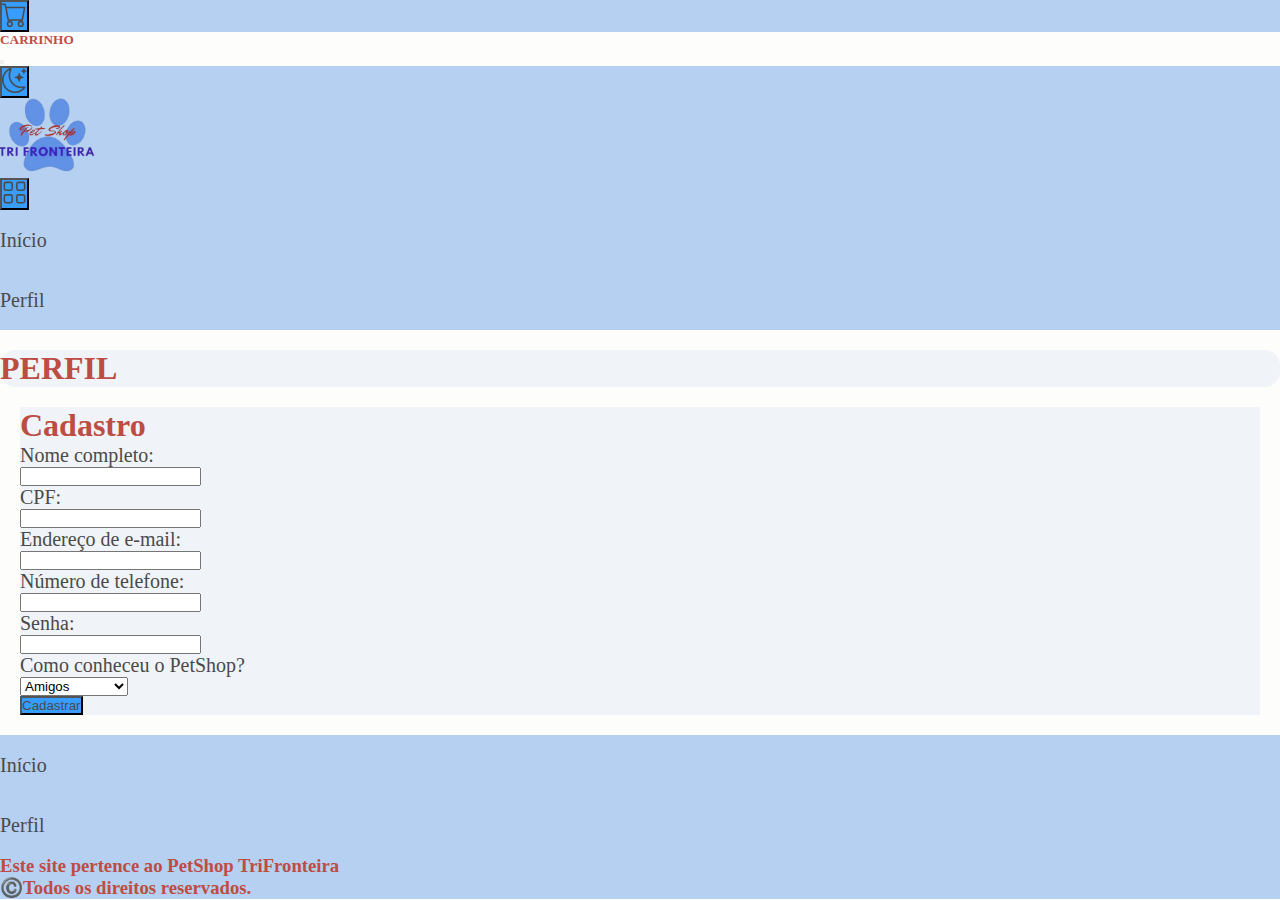
<file: sistema/perfil/perfil.html>
<!DOCTYPE html>
<html lang="en">
  <head>
    <meta charset="utf-8" />
    <meta name="viewport" content="width=device-width, initial-scale=1" />
    <title>Perfil - PetShop TriFronteira</title>
    <link
      href="https://cdn.jsdelivr.net/npm/bootstrap@5.3.8/dist/css/bootstrap.min.css"
      rel="stylesheet"
      integrity="sha384-sRIl4kxILFvY47J16cr9ZwB07vP4J8+LH7qKQnuqkuIAvNWLzeN8tE5YBujZqJLB"
      crossorigin="anonymous"
    />
    <link href="../global/styles.css" rel="stylesheet" />
    <link href="./estilosperfil.css" rel="stylesheet" />
  </head>
  <body>
    <nav class="navbar">
      <div class="container-fluid">
        <div class="me-auto">
          <button
            class="btn but"
            type="button"
            data-bs-toggle="offcanvas"
            data-bs-target="#offcanvasScrolling"
            aria-controls="offcanvasScrolling"
          >
            <svg
              xmlns="http://www.w3.org/2000/svg"
              height="25px"
              fill="currentColor"
              class="bi bi-cart"
              viewBox="0 0 16 16"
            >
              <path
                d="M0 1.5A.5.5 0 0 1 .5 1H2a.5.5 0 0 1 .485.379L2.89 3H14.5a.5.5 0 0 1 .491.592l-1.5 8A.5.5 0 0 1 13 12H4a.5.5 0 0 1-.491-.408L2.01 3.607 1.61 2H.5a.5.5 0 0 1-.5-.5M3.102 4l1.313 7h8.17l1.313-7zM5 12a2 2 0 1 0 0 4 2 2 0 0 0 0-4m7 0a2 2 0 1 0 0 4 2 2 0 0 0 0-4m-7 1a1 1 0 1 1 0 2 1 1 0 0 1 0-2m7 0a1 1 0 1 1 0 2 1 1 0 0 1 0-2"
              />
            </svg>
          </button>

          <div
            class="offcanvas offcanvas-start cor"
            data-bs-scroll="true"
            data-bs-backdrop="false"
            tabindex="-1"
            id="offcanvasScrolling"
            aria-labelledby="offcanvasScrollingLabel"
          >
            <div class="offcanvas-header">
              <h5
                class="offcanvas-title text-center"
                id="offcanvasScrollingLabel"
              >
                CARRINHO
              </h5>
              <button
                type="button"
                class="btn-close"
                data-bs-dismiss="offcanvas"
                aria-label="Close"
              ></button>
            </div>
            <div class="offcanvas-body">
              <div class="container">
                <div class="row">
                  <div id="item1" class="col-12"></div>
                  <div id="item2" class="col-12"></div>
                  <div id="item3" class="col-12"></div>
                  <div id="item4" class="col-12"></div>
                  <div id="item5" class="col-12"></div>
                  <div id="item6" class="col-12"></div>
                  <div id="total" class="col-12"></div>
                </div>
              </div>
            </div>
          </div>
          <button class="btn but" onclick="darkmode()">
            <svg
              xmlns="http://www.w3.org/2000/svg"
              height="25px"
              fill="currentColor"
              class="bi bi-moon-stars"
              viewBox="0 0 16 16"
            >
              <path
                d="M6 .278a.77.77 0 0 1 .08.858 7.2 7.2 0 0 0-.878 3.46c0 4.021 3.278 7.277 7.318 7.277q.792-.001 1.533-.16a.79.79 0 0 1 .81.316.73.73 0 0 1-.031.893A8.35 8.35 0 0 1 8.344 16C3.734 16 0 12.286 0 7.71 0 4.266 2.114 1.312 5.124.06A.75.75 0 0 1 6 .278M4.858 1.311A7.27 7.27 0 0 0 1.025 7.71c0 4.02 3.279 7.276 7.319 7.276a7.32 7.32 0 0 0 5.205-2.162q-.506.063-1.029.063c-4.61 0-8.343-3.714-8.343-8.29 0-1.167.242-2.278.681-3.286"
              />
              <path
                d="M10.794 3.148a.217.217 0 0 1 .412 0l.387 1.162c.173.518.579.924 1.097 1.097l1.162.387a.217.217 0 0 1 0 .412l-1.162.387a1.73 1.73 0 0 0-1.097 1.097l-.387 1.162a.217.217 0 0 1-.412 0l-.387-1.162A1.73 1.73 0 0 0 9.31 6.593l-1.162-.387a.217.217 0 0 1 0-.412l1.162-.387a1.73 1.73 0 0 0 1.097-1.097zM13.863.099a.145.145 0 0 1 .274 0l.258.774c.115.346.386.617.732.732l.774.258a.145.145 0 0 1 0 .274l-.774.258a1.16 1.16 0 0 0-.732.732l-.258.774a.145.145 0 0 1-.274 0l-.258-.774a1.16 1.16 0 0 0-.732-.732l-.774-.258a.145.145 0 0 1 0-.274l.774-.258c.346-.115.617-.386.732-.732z"
              />
            </svg>
          </button>
        </div>
        <div class="mx-auto">
          <a class="navbar-brand" href="../../index.html">
            <img src="../images/pet.png" alt="Bootstrap" height="75px" />
          </a>
        </div>
        <div class="ms-auto">
          <div class="btn-group dropstart">
            <button
              class="btn dropdown-toggle but"
              type="button"
              data-bs-toggle="dropdown"
              aria-expanded="false"
            >
              <svg
                xmlns="http://www.w3.org/2000/svg"
                height="25px"
                fill="currentColor"
                class="bi bi-grid"
                viewBox="0 0 16 16"
              >
                <path
                  d="M1 2.5A1.5 1.5 0 0 1 2.5 1h3A1.5 1.5 0 0 1 7 2.5v3A1.5 1.5 0 0 1 5.5 7h-3A1.5 1.5 0 0 1 1 5.5zM2.5 2a.5.5 0 0 0-.5.5v3a.5.5 0 0 0 .5.5h3a.5.5 0 0 0 .5-.5v-3a.5.5 0 0 0-.5-.5zm6.5.5A1.5 1.5 0 0 1 10.5 1h3A1.5 1.5 0 0 1 15 2.5v3A1.5 1.5 0 0 1 13.5 7h-3A1.5 1.5 0 0 1 9 5.5zm1.5-.5a.5.5 0 0 0-.5.5v3a.5.5 0 0 0 .5.5h3a.5.5 0 0 0 .5-.5v-3a.5.5 0 0 0-.5-.5zM1 10.5A1.5 1.5 0 0 1 2.5 9h3A1.5 1.5 0 0 1 7 10.5v3A1.5 1.5 0 0 1 5.5 15h-3A1.5 1.5 0 0 1 1 13.5zm1.5-.5a.5.5 0 0 0-.5.5v3a.5.5 0 0 0 .5.5h3a.5.5 0 0 0 .5-.5v-3a.5.5 0 0 0-.5-.5zm6.5.5A1.5 1.5 0 0 1 10.5 9h3a1.5 1.5 0 0 1 1.5 1.5v3a1.5 1.5 0 0 1-1.5 1.5h-3A1.5 1.5 0 0 1 9 13.5zm1.5-.5a.5.5 0 0 0-.5.5v3a.5.5 0 0 0 .5.5h3a.5.5 0 0 0 .5-.5v-3a.5.5 0 0 0-.5-.5z"
                />
              </svg>
            </button>
            <ul class="dropdown-menu">
              <li>
                <a class="dropdown-item" href="../../index.html"
                  >Início</a
                >
              </li>
              <li>
                <a class="dropdown-item" href="./perfil.html"
                  >Perfil</a
                >
              </li>
            </ul>
          </div>
        </div>
      </div>
    </nav>

    <div class="container">
      <div class="row">
        <div class="sessao col-12">
          <h1 class="display-6 text-center">PERFIL</h1>
        </div>
        <div class="col-12">
          <div class="card esp">
            <h1 class="display-6 text-center card-header">Cadastro</h1>
            <div class="card-body">
              <div class="mb-3">
                <label for="exampleInputEmail1" class="form-label"
                  ><p class="lead">Nome completo:</p></label
                >
                <input type="name" class="form-control" />
              </div>
              <div class="mb-3">
                <label for="exampleInputEmail1" class="form-label"
                  ><p class="lead">CPF:</p></label
                >
                <input type="name" class="form-control" />
              </div>
              <div class="mb-3">
                <label for="exampleInputEmail1" class="form-label"
                  ><p class="lead">Endereço de e-mail:</p></label
                >
                <input
                  type="email"
                  class="form-control"
                  id="exampleInputEmail1"
                />
              </div>
              <div class="mb-3">
                <label for="exampleInputEmail1" class="form-label"
                  ><p class="lead">Número de telefone:</p></label
                >
                <input type="name" class="form-control" />
              </div>
              <div class="mb-3">
                <label for="exampleInputPassword1" class="form-label"
                  ><p class="lead">Senha:</p></label
                >
                <input
                  type="password"
                  class="form-control"
                  id="exampleInputPassword1"
                />
              </div>
              <div class="mb-3">
                <p class="lead">Como conheceu o PetShop?</p>
                <select class="form-select" aria-label="Default select example">
                  <option selected="">Amigos</option>
                  <option value="1">Internet</option>
                  <option value="2">Propagandas</option>
                  <option value="3">Redes Sociais</option>
                </select>
              </div>
              <button class="btn">Cadastrar</button>
            </div>
          </div>
        </div>
      </div>
    </div>
    <footer>
      <div class="container">
        <div class="row">
          <div class="col-4">
            <ul>
              <li><a href="../../index.html">Início</a></li>
              <li><a href="./perfil.html">Perfil</a></li>
            </ul>
          </div>
          <div
            class="col-8 text-center d-flex align-items-center justify-content-center"
          >
            <h3>
              Este site pertence ao PetShop TriFronteira <br />
              ©️Todos os direitos reservados.
            </h3>
          </div>
        </div>
      </div>
    </footer>
    <script
      src="https://cdn.jsdelivr.net/npm/bootstrap@5.3.8/dist/js/bootstrap.bundle.min.js"
      integrity="sha384-FKyoEForCGlyvwx9Hj09JcYn3nv7wiPVlz7YYwJrWVcXK/BmnVDxM+D2scQbITxI"
      crossorigin="anonymous"
    ></script>
    <script src="../global/script.js"></script>
  </body>
</html>
</file>
<file: sistema/global/styles.css>
* {
  margin: 0;
  padding: 0;
}
:root {
  --cor-fundo: #fdfdfb;
  --cor-navfooter: #b5d0f0;
  --cor-titulos: #bd4d44;
  --cor-textos: #4a4a4a;
  --cor-botoes: #379eff;
  --cor-cards: #f0f4f8;
}
.darkmode {
  --cor-fundo: #1c1c1c;
  --cor-navfooter: #000000;
  --cor-titulos: #ffffff;
  --cor-textos: #ffffff;
  --cor-botoes: #2a2a2a;
  --cor-cards: #3c3c3c;
}
body {
  background-color: var(--cor-fundo);
}
.cor {
  background-color: var(--cor-fundo);
}
nav,
footer {
  background-color: var(--cor-navfooter);
}
aside {
  background-color: var(--cor-aside);
}
h1,
h3,
h5 {
  color: var(--cor-titulos);
}
p,
a {
  color: var(--cor-textos);
  text-decoration: none;
  font-size: 20px;
}
ul {
  list-style: none;
  line-height: 3;
}
.btn {
  background-color: var(--cor-botoes);
  color: var(--cor-textos);
}
.card {
  background-color: var(--cor-cards);
}
.sessao {
  background-color: var(--cor-cards);
  margin-top: 20px;
  margin-bottom: 20px;
  border-radius: 15px;
}
footer {
  min-height: 7vh;
}
</file>
<file: sistema/inicio/estilosinicio.css>
.esp {
  margin: 10px;
}
.espit {
  margin-top: 10px;
  margin-bottom: 10px;
}
</file>
<file: sistema/perfil/estilosperfil.css>
.esp {
  margin: 20px;
}
</file>
